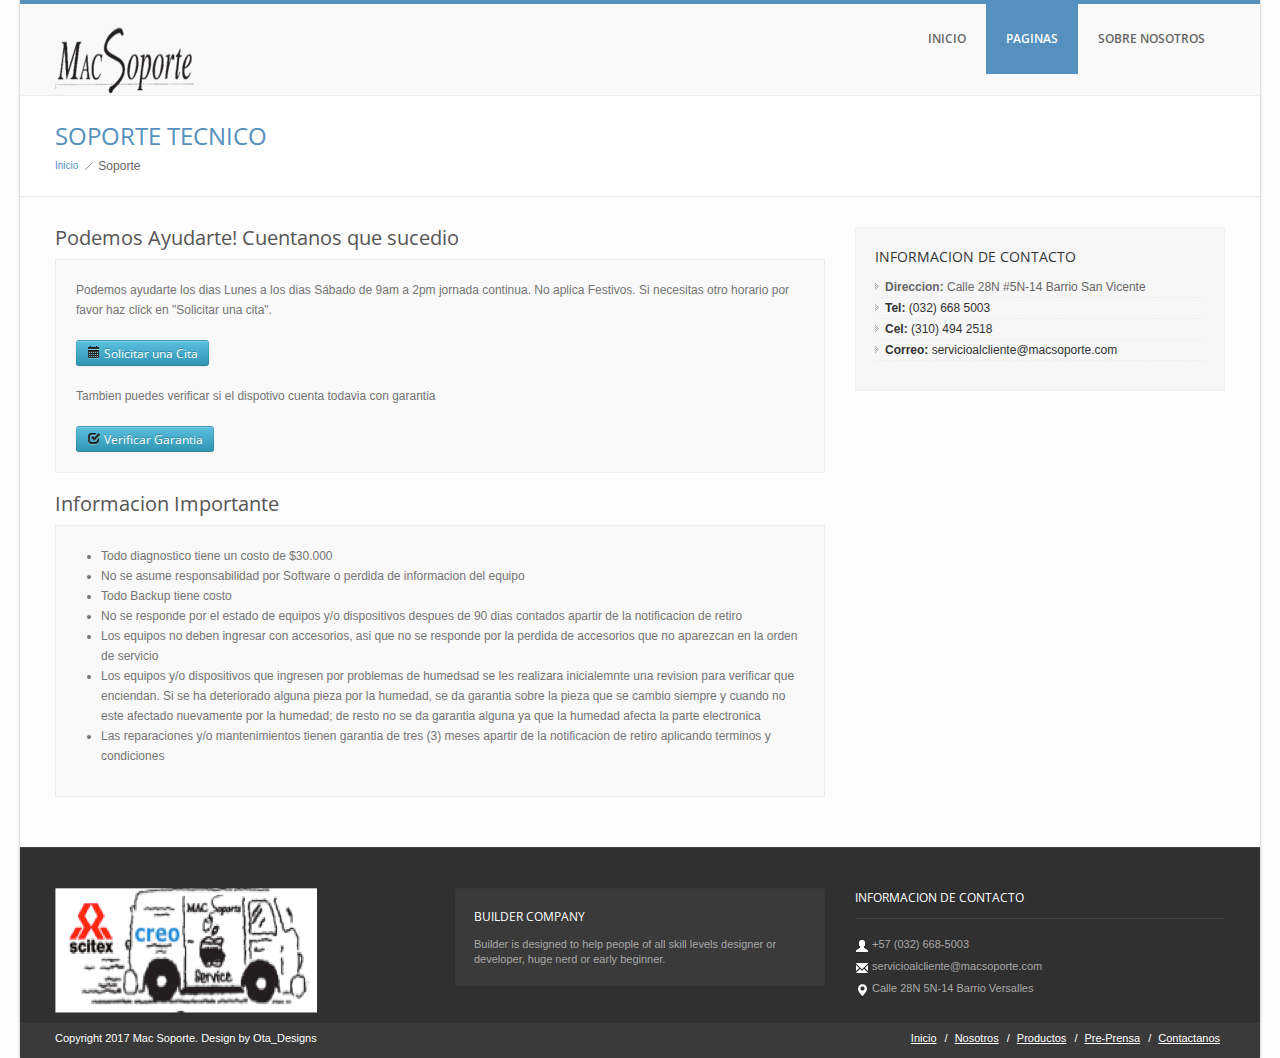
<file: pages/Soporte.html>
<!DOCTYPE html>
<html dir="ltr" lang="en-US">
<head>
        <meta charset="utf-8">
        <title>Mac Soporte</title>
        <meta content="width=device-width, initial-scale=1.0" name="viewport">
        <meta content="Reparacion y Mantenimiento de Mac" name="description"/>
        <meta content="Reparacion y Mantenimiento de Mac" name="keywords"/>
         
        <!-- Le styles -->
        <link href="../assets/css/bootstrap.css" rel="stylesheet">
        <link href="../assets/css/bootstrap-responsive.css" rel="stylesheet">
        <link href="../assets/css/wide_layout.css" rel="stylesheet">
        <link href="../assets/css/docs.css" rel="stylesheet">
        <link href="../assets/css/options.css" rel="stylesheet">
        <link href="../assets/js/google-code-prettify/prettify.css" rel="stylesheet">
        <link href="../assets/nivo/nivo-slider.css" media="screen" rel="stylesheet" type="text/css">
        <link href="../assets/css/prettyPhoto.css" media="screen" rel="stylesheet" type="text/css">
        <link href="http://fonts.googleapis.com/css?family=Open+Sans%3A300italic%2C400italic%2C600italic%2C700italic%2C800italic%2C400%2C300%2C600%2C700%2C800&#038;subset=latin%2Ccyrillic-ext%2Cgreek-ext%2Cgreek%2Cvietnamese%2Clatin-ext%2Ccyrillic&#038;ver=3.4.2" id="gOpenSans-css" media="all" rel="stylesheet" type="text/css"/>
         
        <!-- Le fav and touch icons -->
        <link href="../assets/builder/favicon.ico" rel="shortcut icon">
         
        <!-- Le HTML5 shim, for IE6-8 support of HTML5 elements -->
        <!--[if lt IE 9]>
        <script src="http://html5shim.googlecode.com/svn/trunk/html5.js"></script>
        <![endif]-->
        <!--[if lte IE 8]>
        <link rel="stylesheet" type="text/css" href="assets/css/ie.css"/>
        <![endif]-->
</head>
<body>
    <div class="wide_cont">
        <!-- START TOP LINE-->
        <div class="top_line"></div>
        <!-- END TOP LINE-->
            
          <!--PAGE HEAD-->
        <div class="page_head">
            <div class="container">
                <div class="row">
                    <div class="span3">
                        <!--START LOGO IMAGE-->
                        <div class="logo">
                            <a href="index.html">
                            <img alt="Builder &#8211; Resonsive Wordpress Theme" src="../assets/images/logo.png"/></a>
                        </div>
                        <!-- END LOGO IMAGE-->
                    </div>
                    <div class="span9">
                           <!-- START MAIN MENU-->
                        <nav>
                        <ul class="menu">
                            <li><a href="index.html">Inicio</a></li>
                            <li class="current-menu-item"><a href="#">Paginas</a>
                                <ul class="sub-menu">
                                    <li><a href="file:///Volumes/ARCHIVOS/Documentos/Universidad/Udemy/Diseno%20Web/Ejercicio%201/MacSoporteWeb/pages/soporte.html">Soporte Tecnico</a></li>
                                    <li><a href="services.html">Noticias</a></li>
                                    <li><a href="contacts.html">Productos</a></li>
                                    <li><a href="simple-gallery-4.html">Servicios</a></li>
                                    <li><a href="left-sidebar.html">F&Q</a></li>
                                </ul>
                            </li>
                            <li><a href="#">Sobre Nosotros</a>
                                <ul class="sub-menu">
                                    <li><a href="simple-gallery-2.html">Nosotros</a></li>
                                    <li><a href="simple-gallery-3.html">Contactanos</a></li>
                                    <li><a href="simple-gallery-4.html">Servicios</a></li>
                                    <li><a href="404.html">Pre-Prensa</a></li>
                                    <li><a href="contacts.html">Intranet</a></li>
                                </ul>
                            </li>
                        </ul>
                        </nav>
                        <!-- END MAIN MENU-->
                    </div>
                </div>
            </div>
        </div>
        <!--/PAGE HEAD-->
            
        <!--WELCOME AREA-->
        <div class="tag_line">
            <div class="container">
                <div class="row">
                <div class="span12">
                    <div class="welcome">
                        <h3><span class="colored">SOPORTE TECNICO</span></h3>
                        <a class="subpage_block" href="http://html.orange-idea.com/builder">Inicio </a>
                        <div class="subpage_breadcrumbs_dv"></div>
                        <span>Soporte</span>
                    </div>
                </div>
                </div>
            </div>
        </div>
        <!--/WELCOME AREA-->
            

        <!--MAIN CONTENT AREA-->
        <div class="main_content_area">
             <div class="container">
                 <div class="row">
                     <!--START BLOG CONTENT-->
                     <div class="span8">
                        <div class="row" style="margin-bottom:50px;">
                            <!--Simple text post-->
                            <div class="span8">
                                <div class="blog_item">
                                    <!--Post info and Title-->
                                     <div class="blog_head">
                                        <h3>Podemos Ayudarte! Cuentanos que sucedio</h3>
                                        <div class="meta"></div>
                                        <div style=" margin-bottom:-5px !important;"></div>
                                    </div>
                                    <div class="blog_head">
                                        <div style=" margin-bottom:-5px !important;"></div>
                                    </div>
                                    <!--Post content-->
                                    <div class="blog_item_description">
                                        <p>
                                            Podemos ayudarte los dias Lunes a los dias Sábado de 9am a 2pm jornada continua. No aplica Festivos. Si necesitas otro horario por favor haz click en "Solicitar una cita".
                                        </p>
                                        <!--Read more link-->
                                        <button class="btn btn-small btn-info"><i class="icon-calendar"></i> Solicitar una Cita</button>
                                        <p><br>
                                            Tambien puedes verificar si el dispotivo cuenta todavia con garantia                                        </p>
                                        <!--Read more link-->
                                        <button class="btn btn-small btn-info"><i class="icon-check"></i> Verificar Garantia</button> 
                                    </div>
                                </div>  
                            </div>




<!-- sdssdd -->

                              <div class="span8">
                                <div class="blog_item">
                                    <!--Post info and Title-->
                                     <div class="blog_head">
                                      <br>
                                        <h3>Informacion Importante</h3>
                                        <div class="meta"></div>
                                        <div style=" margin-bottom:-5px !important;"></div>
                                    </div>
                                    <div class="blog_head">
                                        <div style=" margin-bottom:-5px !important;"></div>
                                    </div>
                                    <!--Post content-->
                                    <div class="blog_item_description">
                                      <ul>
                                        <li>Todo diagnostico tiene un costo de $30.000</li>
                                        <li>No se asume responsabilidad por Software o perdida de informacion del equipo</li>
                                        <li>Todo Backup tiene costo</li>
                                        <li>No se responde por el estado de equipos y/o dispositivos despues de 90 dias contados apartir de la notificacion de retiro</li>
                                        <li>Los equipos no deben ingresar con accesorios, asi que no se responde por la perdida de accesorios que no aparezcan en la orden de servicio</li>
                                        <li>Los equipos y/o dispositivos que ingresen por problemas de humedsad se les realizara inicialemnte una revision para verificar que enciendan. Si se ha deteriorado alguna pieza por la humedad, se da garantia sobre la pieza que se cambio siempre y cuando no este afectado nuevamente por la humedad; de resto no se da garantia alguna ya que la humedad afecta la parte electronica</li>
                                        <li>Las reparaciones y/o mantenimientos tienen garantia de tres (3) meses apartir de la notificacion de retiro aplicando terminos y condiciones</li>
                                      </ul>
                                        <!--Read more link-->
                                      
                                    </div>
                                </div>  
                            </div>
<!-- sdfdf -->

                        </div>
                    </div>
                 
                    <!-- START SIDEBAR -->
                    <div class="span4 blog_sidebar">
                        
                            <!-- Blog catories Widget -->
                            <div class="well">
                                <h5 style="font-weight: 600; text-transform: uppercase !important;">Informacion de Contacto</h5>
                                <ul>
                                     <li class="cat-item"><strong>Direccion:</strong> Calle 28N #5N-14 Barrio San Vicente</li>
                                     <li class="cat-item"><a href="#"><strong>Tel:</strong>  (032) 668 5003 </a></li>
                                     <li class="cat-item"><a href="#"><strong>Cel:</strong>  (310) 494 2518</a></li>
                                     <li class="cat-item"><a href="#"><strong>Correo:</strong>  servicioalcliente@macsoporte.com</a></li>
                                 </ul> 
                            </div>

                    </div>
                </div>
             </div>
         </div> 
        <!--END MAIN CONTENT AREA-->

        <!--FOOTER-->

        
                
         <!-- START WIDGET AREA AND SOCIAL ICONS -->
        <div class="footer">
            <div class="container">
                <div class="row">
                    <div class="span4 soc_icons">
                        <div>
                            <img alt="" src="../assets/img/logo-footer.png"><br>
                        </div>
                    </div>
    
                    <div class="span4">
                        <div class="textwidget">
                            <div class="well">
                            <h6>Builder Company</h6>Builder is designed to help people of all skill levels designer or developer, huge nerd or early beginner.
                            </div>
                        </div>
                    </div>
                    
                    <!-- BEGIN CONTACT INFO -->
                    <div class="span4">
                    <h6>Informacion de Contacto</h6><hr>
                        <div class="textwidget">
                        <ul class="unstyled">
                            <li><i class="icon-user icon-white"></i> +57 (032) 668-5003</li>
                            <li><i class="icon-envelope icon-white"></i> servicioalcliente@macsoporte.com</li>
                            <li><i class="icon-map-marker icon-white"></i> Calle 28N 5N-14 Barrio Versalles</li>
                        </ul>
                        </div>
                    </div>
                    <!-- END CONTACT INFO -->
                </div>
            </div>
        </div>
        <!-- END WIDGET AREA AND SOCIAL ICONS -->
                
         <!--START BOTTOM LINE-->
        <div class="bottom_line">
            <div class="container">
                <div class="row">
                    <!-- START COPYRIGHT INFORMATION-->
                    <div class="span6">
                        <span class="copyright">Copyright 2017 Mac Soporte. Design by 
                            Ota_Designs</span>
                    </div>
                    <!-- END COPYRIGHT INFORMATION-->
                    <div class="span6">
                        <!-- START FOOTER MENU-->
                        <span class="copyright pull-right visible-desktop">
                            <div class="menu-footer-menu-container">
                                <ul class="unstyled footer_menu" id="menu-footer-menu">
                                    <li><a href="index.html">Inicio</a></li>
                                    <li><a href="about.html">Nosotros</a></li>
                                    <li><a href="#">Productos</a></li>
                                    <li><a href="#">Pre-Prensa</a></li>
                                    <li><a href="contacts.html">Contactanos</a></li>
                                </ul>
                            </div>
                        </span>
                        <!-- END FOOTER MENU-->
                    </div>
                </div>
            </div>
        </div>
        <!--END BOTTOM LINE-->
        <!--END FOOTER-->
                 
        <!-- Le javascript
      ================================================== -->
        <!-- Placed at the end of the document so the pages load faster -->
        <script src="http://ajax.googleapis.com/ajax/libs/jquery/1.7.2/jquery.min.js"></script>
        <script src="../assets/js/jquery.tweet.js"></script>
        <script src="../assets/js/google-code-prettify/prettify.js"></script>
        <script src="../assets/js/bootstrap.min.js"></script>
        <script src="../assets/js/jquery.easing.1.3.js"></script>
        <script src="../assets/js/superfish-menu/superfish.js"></script>
        <script src="../assets/js/jquery.nivo.slider.js"></script>
        <script src="../assets/js/jquery.prettyPhoto.js"></script>
        <script src="../assets/js/jflickrfeed.min.js"></script>
        <script src="../assets/js/testimonialrotator.js"></script>
        <script src="../assets/js/jquery.waitforimages.js"></script>
        <script src="../assets/js/jquery.isotope.min.js"></script>
        <script src="../assets/js/custom.js"></script>
         
         
        <script>
        /***************************************************
            TWITTER FEED
        ***************************************************/
            jQuery.noConflict()(function ($) {
                $(document).ready(function () {
            
                    $(".tweet").tweet({
                        count: 1,
                        username: "Orange_Idea_RU",
                        loading_text: "loading twitter..."
                    });
                });
            });
        </script>
</body>
</html>
</file>
<file: assets/css/wide_layout.css>
@media (min-width: 1200px) {
  body { padding:0px !important; margin:0px !important;}
  .row {
    margin-left: -30px;
    *zoom: 1;
  }
  .row:before,
  .row:after {
    display: table;
    content: "";
    line-height: 0;
  }
  .row:after {
    clear: both;
  }
  [class*="span"] {
    float: left;
    margin-left: 30px;
  }
  .container,
  .navbar-static-top .container,
  .navbar-fixed-top .container,
  .navbar-fixed-bottom .container {
    width: 1170px;
  }
  .span12 {
    width: 1170px;
  }
  .span11 {
    width: 1070px;
  }
  .span10 {
    width: 970px;
  }
  .span9 {
    width: 870px;
  }
  .span8 {
    width: 770px;
  }
  .span7 {
    width: 670px;
  }
  .span6 {
    width: 570px;
  }
  .span5 {
    width: 470px;
  }
  .span4 {
    width: 370px;
  }
  .span3 {
    width: 270px;
  }
  .span2 {
    width: 170px;
  }
  .span1 {
    width: 70px;
  }
  .offset12 {
    margin-left: 1230px;
  }
  .offset11 {
    margin-left: 1130px;
  }
  .offset10 {
    margin-left: 1030px;
  }
  .offset9 {
    margin-left: 930px;
  }
  .offset8 {
    margin-left: 830px;
  }
  .offset7 {
    margin-left: 730px;
  }
  .offset6 {
    margin-left: 630px;
  }
  .offset5 {
    margin-left: 530px;
  }
  .offset4 {
    margin-left: 430px;
  }
  .offset3 {
    margin-left: 330px;
  }
  .offset2 {
    margin-left: 230px;
  }
  .offset1 {
    margin-left: 130px;
  }
  .row-fluid {
    width: 100%;
    *zoom: 1;
  }
  .row-fluid:before,
  .row-fluid:after {
    display: table;
    content: "";
    line-height: 0;
  }
  .row-fluid:after {
    clear: both;
  }
  .row-fluid [class*="span"] {
    display: block;
    width: 100%;
    min-height: 30px;
    -webkit-box-sizing: border-box;
    -moz-box-sizing: border-box;
    box-sizing: border-box;
    float: left;
    margin-left: 2.564102564102564%;
    *margin-left: 2.5109110747408616%;
  }
  .row-fluid [class*="span"]:first-child {
    margin-left: 0;
  }
  .row-fluid .span12 {
    width: 100%;
    *width: 99.94680851063829%;
  }
  .row-fluid .span11 {
    width: 91.45299145299145%;
    *width: 91.39979996362975%;
  }
  .row-fluid .span10 {
    width: 82.90598290598291%;
    *width: 82.8527914166212%;
  }
  .row-fluid .span9 {
    width: 74.35897435897436%;
    *width: 74.30578286961266%;
  }
  .row-fluid .span8 {
    width: 65.81196581196582%;
    *width: 65.75877432260411%;
  }
  .row-fluid .span7 {
    width: 57.26495726495726%;
    *width: 57.21176577559556%;
  }
  .row-fluid .span6 {
    width: 48.717948717948715%;
    *width: 48.664757228587014%;
  }
  .row-fluid .span5 {
    width: 40.17094017094017%;
    *width: 40.11774868157847%;
  }
  .row-fluid .span4 {
    width: 31.623931623931625%;
    *width: 31.570740134569924%;
  }
  .row-fluid .span3 {
    width: 23.076923076923077%;
    *width: 23.023731587561375%;
  }
  .row-fluid .span2 {
    width: 14.52991452991453%;
    *width: 14.476723040552828%;
  }
  .row-fluid .span1 {
    width: 5.982905982905983%;
    *width: 5.929714493544281%;
  }
  .row-fluid .offset12 {
    margin-left: 105.12820512820512%;
    *margin-left: 105.02182214948171%;
  }
  .row-fluid .offset12:first-child {
    margin-left: 102.56410256410257%;
    *margin-left: 102.45771958537915%;
  }
  .row-fluid .offset11 {
    margin-left: 96.58119658119658%;
    *margin-left: 96.47481360247316%;
  }
  .row-fluid .offset11:first-child {
    margin-left: 94.01709401709402%;
    *margin-left: 93.91071103837061%;
  }
  .row-fluid .offset10 {
    margin-left: 88.03418803418803%;
    *margin-left: 87.92780505546462%;
  }
  .row-fluid .offset10:first-child {
    margin-left: 85.47008547008548%;
    *margin-left: 85.36370249136206%;
  }
  .row-fluid .offset9 {
    margin-left: 79.48717948717949%;
    *margin-left: 79.38079650845607%;
  }
  .row-fluid .offset9:first-child {
    margin-left: 76.92307692307693%;
    *margin-left: 76.81669394435352%;
  }
  .row-fluid .offset8 {
    margin-left: 70.94017094017094%;
    *margin-left: 70.83378796144753%;
  }
  .row-fluid .offset8:first-child {
    margin-left: 68.37606837606839%;
    *margin-left: 68.26968539734497%;
  }
  .row-fluid .offset7 {
    margin-left: 62.393162393162385%;
    *margin-left: 62.28677941443899%;
  }
  .row-fluid .offset7:first-child {
    margin-left: 59.82905982905982%;
    *margin-left: 59.72267685033642%;
  }
  .row-fluid .offset6 {
    margin-left: 53.84615384615384%;
    *margin-left: 53.739770867430444%;
  }
  .row-fluid .offset6:first-child {
    margin-left: 51.28205128205128%;
    *margin-left: 51.175668303327875%;
  }
  .row-fluid .offset5 {
    margin-left: 45.299145299145295%;
    *margin-left: 45.1927623204219%;
  }
  .row-fluid .offset5:first-child {
    margin-left: 42.73504273504273%;
    *margin-left: 42.62865975631933%;
  }
  .row-fluid .offset4 {
    margin-left: 36.75213675213675%;
    *margin-left: 36.645753773413354%;
  }
  .row-fluid .offset4:first-child {
    margin-left: 34.18803418803419%;
    *margin-left: 34.081651209310785%;
  }
  .row-fluid .offset3 {
    margin-left: 28.205128205128204%;
    *margin-left: 28.0987452264048%;
  }
  .row-fluid .offset3:first-child {
    margin-left: 25.641025641025642%;
    *margin-left: 25.53464266230224%;
  }
  .row-fluid .offset2 {
    margin-left: 19.65811965811966%;
    *margin-left: 19.551736679396257%;
  }
  .row-fluid .offset2:first-child {
    margin-left: 17.094017094017094%;
    *margin-left: 16.98763411529369%;
  }
  .row-fluid .offset1 {
    margin-left: 11.11111111111111%;
    *margin-left: 11.004728132387708%;
  }
  .row-fluid .offset1:first-child {
    margin-left: 8.547008547008547%;
    *margin-left: 8.440625568285142%;
  }
  input,
  textarea,
  .uneditable-input {
    margin-left: 0;
  }
  .controls-row [class*="span"] + [class*="span"] {
    margin-left: 30px;
  }
  input.span12, textarea.span12, .uneditable-input.span12 {
    width: 1156px;
  }
  input.span11, textarea.span11, .uneditable-input.span11 {
    width: 1056px;
  }
  input.span10, textarea.span10, .uneditable-input.span10 {
    width: 956px;
  }
  input.span9, textarea.span9, .uneditable-input.span9 {
    width: 856px;
  }
  input.span8, textarea.span8, .uneditable-input.span8 {
    width: 756px;
  }
  input.span7, textarea.span7, .uneditable-input.span7 {
    width: 656px;
  }
  input.span6, textarea.span6, .uneditable-input.span6 {
    width: 556px;
  }
  input.span5, textarea.span5, .uneditable-input.span5 {
    width: 456px;
  }
  input.span4, textarea.span4, .uneditable-input.span4 {
    width: 356px;
  }
  input.span3, textarea.span3, .uneditable-input.span3 {
    width: 256px;
  }
  input.span2, textarea.span2, .uneditable-input.span2 {
    width: 156px;
  }
  input.span1, textarea.span1, .uneditable-input.span1 {
    width: 56px;
  }
  .thumbnails {
    margin-left: -30px;
  }
  .thumbnails > li {
    margin-left: 30px;
  }
  .row-fluid .thumbnails {
    margin-left: 0;
  }
}
</file>
<file: assets/css/docs.css>
/*
Builder - CSS
Copyrights - orange-idea.com
Creator: OrangeIdea
SEPTEMBER - 2012
Portfolio - http://themeforest.net/user/OrangeIdea/portfolio
Version 1.0

/* Body and structure
-------------------------------------------------- */
body {
  position: relative;
  background-position:center bottom;
  font-family: Arial, Helvetica, sans-serif;
  color:#666666;
  font-size:13px;
  padding:0px !important;
}

h1,h2,h3,h4,h5,h6 { font-family:"Open Sans"; font-weight:400 !important; color:#555; text-transform:none !important; margin-top:0px;}
.btn {font-family:"Open Sans" !important;} 
h3 { margin-bottom:5px;}
p { margin-bottom:20px !important; margin-top:0px !important;}
iframe { border:none !important; padding:0px; background:#fff;}
.blog_item iframe { border:none !important; padding:0px !important; background:#fff;}
.slider_area iframe { border:none !important; padding:0px !important; background:#fff;}
.blog_item_page iframe { border:none !important; padding:0px !important; background:#fff;}
.commentsul { margin-bottom:0px;}
#s { width:90%; margin-bottom:0px !important;}
#searchform label { display:none;}
/* Space out sub-sections more
-------------------------------------------------- */
section {
  padding-top: 60px !important;
}
.inner_section { padding-top:30px !important;}

/* Faded out hr */
hr.soften {
  height: 1px;
  margin: 54px 0;
  background-image: -webkit-linear-gradient(left, rgba(0,0,0,0), rgba(0,0,0,.1), rgba(0,0,0,0));
  background-image:    -moz-linear-gradient(left, rgba(0,0,0,0), rgba(0,0,0,.1), rgba(0,0,0,0));
  background-image:     -ms-linear-gradient(left, rgba(0,0,0,0), rgba(0,0,0,.1), rgba(0,0,0,0));
  background-image:      -o-linear-gradient(left, rgba(0,0,0,0), rgba(0,0,0,.1), rgba(0,0,0,0));
  border: 0;
}


/* Footer
-------------------------------------------------- */
.footer { margin-top:60px; padding:30px 0px;}
.footer h6 {text-transform: uppercase !important; font-weight:600}

.footer .span3 { margin-bottom:20px;}
 /* Special grid styles
-------------------------------------------------- */
.show-grid {
  margin-top: 10px;
  margin-bottom: 20px;
}
.show-grid [class*="span"] {
	background-color: #eee;
	text-align: center;
	-webkit-border-radius: 3px;
	-moz-border-radius: 3px;
	border-radius: 3px;
	min-height: 30px;
	line-height: 30px;
}
.show-grid:hover [class*="span"] {
  background: #ddd;
}
.show-grid .show-grid {
  margin-top: 0;
  margin-bottom: 0;
}
.show-grid .show-grid [class*="span"] {
  background-color: #ccc;
}



/* Popover docs
-------------------------------------------------- */
.popover-well {
  min-height: 160px;
}
.popover-well .popover {
  display: block;
}
.popover-well .popover-wrapper {
  width: 50%;
  height: 160px;
  float: left;
  margin-left: 55px;
  position: relative;
}
.popover-well .popover-menu-wrapper {
  height: 80px;
}
.large-bird {
  margin: 5px 0 0 310px;
  opacity: .1;
}




/* Responsive Docs
-------------------------------------------------- */
@media (max-width: 480px) {
  table code {
    white-space: normal;
    word-wrap: break-word;
    word-break: break-all;
  }

  /* Modal example */
  .modal-example .modal {
    position: relative;
    top: auto;
    right: auto;
    bottom: auto;
    left: auto;
  }

}


@media (max-width: 768px) {
}


@media (min-width: 480px) and (max-width: 768px) {
}


@media (min-width: 768px) and (max-width: 980px) {
}


@media (max-width: 980px) {
}


@media (min-width: 1210px) {
}


.top_line {
	color:#666;
	background-color:#ec5923;
	height: 4px;

}
.top_line p { 
	margin-bottom:0px !important;
	font-size:11px;
	margin-top:4px !important;
	color: #fff;
	text-decoration: none;
}

.top_line a { color:#fff; text-decoration:underline}
.top_line a:hover { text-decoration:none;}

.soc_icons a{ float:right;}
.footer .soc_icons a { float:left;}
.soc_icons a:hover { background-color:rgba(255,255,255, 0.2)}
.icon_t { width:36px; height:29px; background:url('../img/icons_twitter.png')}
.icon_facebook { width:36px; height:29px; background:url('../img/icons_facebook.png')}
.icon_in { width:36px; height:29px; background:url('../img/icons_in.png')}
.icon_pi { width:36px; height:29px; background:url('../img/icons_pi.png')}
.icon_dribbble { width:36px; height:29px; background:url('../img/icons_dribbble.png')}
.icon_google { width:36px; height:29px; background:url('../img/icons_google.png')}
.icon_youtube { width:36px; height:29px; background:url('../img/icons_youtube.png')}
.icon_flickr { width:36px; height:29px; background:url('../img/icons_flickr.png')}

.footer .icon_t { width:36px; height:29px; background:url('../img/icons_twitter_footer.png')}
.footer .icon_facebook { width:36px; height:29px; background:url('../img/icons_facebook_footer.png')}
.footer .icon_in { width:36px; height:29px; background:url('../img/icons_in_footer.png')}
.footer .icon_pi { width:36px; height:29px; background:url('../img/icons_pi_footer.png')}
.footer .icon_dribbble { width:36px; height:29px; background:url('../img/icons_dribbble_footer.png')}
.footer .icon_google { width:36px; height:29px; background:url('../img/icons_google_footer.png')}
.footer .icon_youtube { width:36px; height:29px; background:url('../img/icons_youtube_footer.png')}
.footer .icon_flickr { width:36px; height:29px; background:url('../img/icons_flickr_footer.png')}


.footer .icon_da { width:36px; height:29px; background:url('../img/icons_da_footer.png')}
.footer .icon_skype { width:36px; height:29px; background:url('../img/icons_skype_footer.png')}
.footer .icon_icq { width:36px; height:29px; background:url('../img/icons_icq_footer.png')}
.footer .icon_envato { width:36px; height:29px; background:url('../img/icons_envato_footer.png')}
.footer .icon_myspace { width:36px; height:29px; background:url('../img/icons_ms_footer.png')}
.footer .icon_bing { width:36px; height:29px; background:url('../img/icons_bing_footer.png')}
.footer .icon_forrst { width:36px; height:29px; background:url('../img/icons_forrst_footer.png')}





/* Page Head
-------------------------------------------------- */
.page_head {
	padding-top:30px;
	padding-bottom:30px;
	background-color:#f9f9f9
}

/* Misc
-------------------------------------------------- */
.accordion-heading { background:#f6f6f6; font-weight:bold; font-size:11px; text-transform:uppercase;}
.tab-content {
  padding:15px;
  border:1px solid #dfdfdf;
  border-top:0px;
  background:#f9f9f9
}
.tab-content .well { background:#fdfdfd;}
.nav-tabs { margin-bottom:0px;}
.nav-tabs .active a { background:#f9f9f9;}
.nav-tabs a h6{ color:#ec5923}
.nav-tabs li a { text-transform: uppercase; font-weight:bold; font-size:11px;}
.nav-tabs li.active a { background:#fff;}

#note { color:#ff0000; font-size:11px; line-height:14px; margin-bottom:15px;}
#map {height:800px; width:100%; border-bottom:5px solid #f5f5f5;}
.gmap {background-color: #F7F7F7; padding: 5px;}
.gallery_page h1 { font-size:42px; line-height:42px;}
.block { 
	margin-bottom:30px !important;
}
.block img { width:100% !important;}
.bordered { border:1px solid #eee;}
.colored, a { color:#ec5923}
.small-text { font-size:11px;}

.descr { clear:both; padding:7px !important; text-align:center; background:#f9f9f9; border:1px solid #ededed;}
.descr h5 { margin-bottom:3px !important; margin-top:5px; }
.clo { font-size:11px; margin-bottom:7px !important; color:#333333 !important;}

a {
	text-decoration:none;
}
a:hover {
	text-decoration:none;
}

.colored_bg { background:#ec5923; color:#fff;}
.white, .white h2, .white em, .white h4 { color:#fff !important;}
.sep { height:5px; border:0px; background:url(../img/patterns/sep.png); margin:0px !important; margin-bottom:50px !important;}
.sep_bg { background:url(../img/patterns/sep.png); padding:5px; margin-bottom:20px;}
.pun { color:#888 !important}
.noshadow { box-shadow:none !important;}
.dash { border-style:dashed !important;}
h6 strong { font-weight:700 !important;}
.icon-pride {
  background-image: url("../img/glyphicons-halflings-pride.png");
}


/*-------------------------------------------------------------------------------------------------*/
	/*MENU */
/*-------------------------------------------------------------------------------------------------*/

	.page_head .menu, .page_head .menu ul {
		float:right;
		margin: 0;
		padding: 0;
		list-style: none;
	}
	
	
	.page_head .menu:before,
	.page_head .menu:after {
		content: "";
		display: table;
	}
	
	.page_head .menu:after {
		clear: both;
	}
	
	.page_head .menu {
		zoom:1;
	}
	
	.page_head .menu li {
		float: left;
		position: relative;
		margin-left:7px;
		background:#FFF;
	}
	
	.page_head .menu li li { margin-left:0px; background:none;}
	
	.page_head .menu li:last-child {
		}
	
	.page_head .menu a {
		float: left;
		position:relative;
		padding: 4px 10px;
		color: #666;
		text-decoration: none;
		font-family:"Open Sans"; font-weight:600;
		font-size:12px;
		text-transform:uppercase;
	}
	.page_head .menu ul li a { box-shadow:none;}
	
	.page_head .current-menu-item { background:#ec5923 !important;}
	.page_head .current-menu-item  a { color:#fff; text-shadow:none;}
	
	.page_head .menu li:hover > a{
		color: #fff;
		text-shadow:none;
	}
	
	.page_head .menu li:hover {background:#333}
	
	*html .page_head .menu li a:hover { /* IE6 only */
		color: #fff;
	}
	.page_head .menu .active a{color: #fff;}
	
	.page_head .menu ul {
		font-size:11px !important;
		_margin: 0; /*IE6 only*/
		visibility: hidden;
		position: absolute;
		top: 40px;
		left: 0;
		z-index: 9999;    
		background: #444;


	}


	.page_head .menu li:hover > ul {
		opacity: 1;
		visibility: visible;
		margin: 0;
	}
	
	.page_head .menu ul ul {
		top: 0 !important;
		left: 165px;
		_margin: 0; /*IE6 only*/
		-moz-box-shadow: -1px 0 0 rgba(255,255,255,.3);
		-webkit-box-shadow: -1px 0 0 rgba(255,255,255,.3);
		box-shadow: -1px 0 0 rgba(255,255,255,.3);		
	}
	
	
	.page_head .menu ul li {
		float: none;
		display: block;
		border: 0;
		_line-height: 0; /*IE6 only*/

	}
	.page_head .menu li li { margin-left:0px !important}
	
	.page_head .menu ul li:last-child {   
		-moz-box-shadow: none;
		-webkit-box-shadow: none;
		box-shadow: none;    
	}
	
	.page_head .menu ul a {    
		padding: 6px 14px !important;
		font-size:11px !important;
		width: 140px;
		_height: 8px; /*IE6 only*/
		display: block;
		float: none;
		text-transform: none;
		color:#bcbcbc;
		text-shadow:none;
	}
	.page_head .menu ul a { border-bottom:1px solid rgba(255,255,255,.05); box-shadow:none !important;}
	
	.page_head .menu ul a:hover {
		background-color: #ec5923;	
		text-shadow:none;	
	}
	
	
	.page_head .menu ul li:first-child > a:after {
		content: '';
		position: absolute;
		left: 9px;
		top: -6px;
		border-left: 6px solid transparent;
		border-right: 6px solid transparent;
		border-bottom: 6px solid #444;
	}
	
	.page_head .menu ul ul li:first-child a:after {
		left: -6px;
		top: 50%;
		margin-top: -6px;
		border-left: 0;	
		border-bottom: 6px solid transparent;
		border-top: 6px solid transparent;
		border-right: 6px solid #444;
	}
	
	.page_head .menu ul li:first-child a:hover:after {
		border-bottom-color: #ec5923; 
	}
	
	.page_head .menu ul ul li:first-child a:hover:after {
		border-right-color: #ec5923; 
		border-bottom-color: transparent; 	
	}
	
.page_head .menu ul .current-menu-item { background:none !important;}
.main_content_area .menu { padding:0px;}
.main_content_area .menu .current-menu-item { background-color:none !important;}
.main_content_area .menu li { margin-left:0px !important; display:block; box-shadow:none !important;}
.main_content_area .menu li a { display:block; margin-left:0px !important; background: none; padding:0px; box-shadow:none !important; padding:3px 0px 3px 0px}
.main_content_area .menu li { padding-left:10px; background:url('../img/arr-right-mini.png'); background-position:0px 6px; background-repeat:no-repeat;}
.services {
	padding: 20px;
	background-color: rgb(241, 241, 241);
}
.servicesimg {
	float: left; margin-right: 10px;
}
.pageservices h5 {
	margin-bottom: 15px; padding-top: 7px; font-weight: 600;
}
.about {
	margin-bottom: 35px;
}

.builder_teaser_grid .prev {
	background-color:#f1f1f1 !important;
	background-image:url(../img/arr-left.png) !important;
	padding:0px !important;
	background-position:center center !important;
	width:30px !important;
	height:30px !important;
}


.builder_teaser_grid .next {
	background-color:#f1f1f1 !important;
	background-image:url(../img/arr-right.png) !important;
	padding:0px !important;
	background-position:center center !important;
	width:30px !important;
	height:30px !important;
	margin-right:0px !important;
}
.builder_teaser_grid .next:hover { background-image:url(../img/arr-right-hover.png) !important; background-color:#3a3a3a !important;}
.builder_teaser_grid .prev:hover { background-image:url(../img/arr-left-hover.png) !important; background-color:#3a3a3a !important;}
	
	nav select { display: none; }
	
	.menu ul li.current-menu-item a{ color:#fff !important}
	.menu ul li.current-menu-item { background:#444 !important}
/*-------------------------------------------------------------------------------------------------*/
	/*WLCOME */
/*-------------------------------------------------------------------------------------------------*/
.welcome h3 { margin-top:0px !important; margin-bottom:0px !important; text-transform:uppercase !important; font-weight:400;}

.welcome {
	padding:20px 0px;

}
.separator { height:3px; background:url('../img/patterns/sep.png');}
.inner_separator { width:10%; background:#ec5923; height:3px;}

/*-------------------------------------------------------------------------------------------------*/
	/*SLIDER */
/*-------------------------------------------------------------------------------------------------*/

.presentation  h1 { color:#000; font-size:67px; line-height:67px}
.presentation h2 {}
.theme-default {
	min-height:50px;
	background:url('../img/spinner-slider.gif') center center no-repeat #f1f1f1 !important; 
}
.gray { background:#f1f1f1;}
.shadow_slider { background:url('../img/shadow.png'); height:34px; background-position:center top;}
/*-------------------------------------------------------------------------------------------------*/
	/*HOVERS */
/*-------------------------------------------------------------------------------------------------*/


.view {
   width:100%;
   float: left;
   overflow: hidden;
   position: relative;
   text-align: center;
   cursor: default;
   background:url('../img/spinner.gif') center center no-repeat #f1f1f1 !important; 
}
.view .mask {
   width:100%;
   height:100%;
   position: absolute;
   overflow: hidden;
   top: 0;
   left: 0;
}

.view a.info {
   display:block;
   width:32px;
   height:32px;
   background-color:#000;
   background-image: url(../img/zoom.png); 
   position:absolute;
   top:50% !important;
   left:50%;
   margin-top:-16px;
   margin-left:-36px;
   border:1px solid;
   border-color: #000;
   -webkit-transition: all 0.2s linear;
   -moz-transition: all 0.2s linear;
   -o-transition: all 0.2s linear;
   -ms-transition: all 0.2s linear;
   transition: all 0.2s linear;
}
.nolink a.info {margin-left:-17px !important;}
.view a.info:hover {
	background-color: rgb(174, 199, 30);
	border:1px solid;
	border-color: #fff;
   -webkit-transition: all 0.2s linear;
   -moz-transition: all 0.2s linear;
   -o-transition: all 0.2s linear;
   -ms-transition: all 0.2s linear;
   transition: all 0.2s linear;
}


.view a.link {
   display:block;
   width:32px;
   height:32px;
   background-color:#000;
   background-image: url(../img/link.png); 
   position:absolute;
   top:50% !important;
   left:50%;
   margin-top:-16px;
   margin-left:4px;
   border:1px solid;
   border-color: #000;
   -webkit-transition: all 0.2s linear;
   -moz-transition: all 0.2s linear;
   -o-transition: all 0.2s linear;
   -ms-transition: all 0.2s linear;
   transition: all 0.2s linear;
}
.noinfo a.link { margin-left:-17px;}
.view a.link:hover {
	background-color:#ec5923;
	border:1px solid;
	border-color: #fff;
	-webkit-transition: all 0.2s linear;
   -moz-transition: all 0.2s linear;
   -o-transition: all 0.2s linear;
   -ms-transition: all 0.2s linear;
   transition: all 0.2s linear;
}








.view-first img {
   -webkit-transition: all 0.2s linear;
   -moz-transition: all 0.2s linear;
   -o-transition: all 0.2s linear;
   -ms-transition: all 0.2s linear;
   transition: all 0.2s linear;
}
.view-first .mask {
   -ms-filter: "progid: DXImageTransform.Microsoft.Alpha(Opacity=0)";
   filter: alpha(opacity=0);
   opacity: 0;
   background-color: rgba(105,193,231, 0.5);
   -webkit-transition: all 0.4s ease-in-out;
   -moz-transition: all 0.4s ease-in-out;
   -o-transition: all 0.4s ease-in-out;
   -ms-transition: all 0.4s ease-in-out;
   transition: all 0.4s ease-in-out;
}


.view-first:hover .mask {
   -ms-filter: "progid: DXImageTransform.Microsoft.Alpha(Opacity=100)";
   filter: alpha(opacity=100);
   opacity: 1;
}



/*-------------------------------------------------------------------------------------------------*/
	/*FOOTER */
/*-------------------------------------------------------------------------------------------------*/

.footer {
	padding:30px 0px 0px 0px;
	background-color:#3d3d3d;
	border-top: 5px solid #cfcfcf;
	font-size:11px;
	margin-top:5px;
	color: #a8a8a8;
	line-height:15px;
	text-decoration: none;
}
.footer .well { background:#3a3a3a; border:none; border-radius:0px !important}
.footer .well h5 { color:#fff;}
.footer ul { margin-left:10px !important;}
.footer ul li { margin-bottom:2px !important;}
.footer ul.unstyled { margin-left:0px !important;}
.footer p { 
	font-size:11px;
	margin-top:5px;
	color: #a8a8a8;
	line-height:15px;
	text-decoration: none;
}
.footer strong { color:#fff;}
.footer a {
	color:#a8a8a8;
	text-decoration:underline !important;
	-webkit-transition: all 0.2s ease-in-out;
	-moz-transition: all 0.2s ease-in-out;
	-ms-transition: all 0.2s ease-in-out;
	-o-transition: all 0.2s ease-in-out;
	transition: all 0.2s ease-in-out;
}
.footer a:hover {
	color:#fff;
	-webkit-transition: all 0.2s ease-in-out;
	-moz-transition: all 0.2s ease-in-out;
	-ms-transition: all 0.2s ease-in-out;
	-o-transition: all 0.2s ease-in-out;
	transition: all 0.2s ease-in-out;
	text-decoration:none !important;
}
.footer h6 { color:#fff; }
.footer hr{ border-top-color:#333; border-bottom:0px; !important; margin-top:6px; margin-bottom:15px;}
.footer hr.bottom { border-top-color:#333; border-bottom: 0px !important; margin-top:10px !important; margin-bottom:0px;}

.footer .sep { background:url(../img/patterns/sep_w.png); margin-bottom:10px !important;}

.bottom_line p {
	margin-bottom:0px !important; color:#fff;
	border-top:1px solid #444444;
}
.bottom_line { background:#ec5923; padding:5px 0px;}
.bottom_line a { color:#fff; text-decoration:underline;}
.bottom_line a:hover { text-decoration:none;}
/*-------------------------------------------------------------------------------------------------*/
	/*BLOG FEED */
/*-------------------------------------------------------------------------------------------------*/

.blog_feed {
	font-size:11px;
	color: #a8a8a8;
	text-decoration: none;
	text-shadow: 1px 1px 0 #121212;
	margin-bottom:15px;
	padding-left:25px;
	background:url(../img/bl.png) no-repeat left top;
	font-style:italic; 
}
.blog_feed a{ 
	color:#9f9f9f;
	font-weight:bold;
	font-style:normal;
	-webkit-transition: all 0.2s ease-in-out;
	-moz-transition: all 0.2s ease-in-out;
	-ms-transition: all 0.2s ease-in-out;
	-o-transition: all 0.2s ease-in-out;
	transition: all 0.2s ease-in-out
	}
.blog_feed a:hover {
	color:#fff; 
	-webkit-transition: all 0.2s ease-in-out;
	-moz-transition: all 0.2s ease-in-out;
	-ms-transition: all 0.2s ease-in-out;
	-o-transition: all 0.2s ease-in-out;
	transition: all 0.2s ease-in-out
}

.sep_bg .prev {
	margin-top:3px;
	float:left;
	display:block;
	background:url(../img/arr-left-min.png);
	width:20px;
	height:20px;
}
.sep_bg .next {
	margin-top:3px;
	float:left;
	display:block;
	background:url(../img/arr-right-min.png);
	width:20px;
	height:20px;
	
}
.sep_bg .next:hover { background:url(../img/arr-right-min-hover.png);}
.sep_bg .prev:hover { background:url(../img/arr-left-min-hover.png);}
.pride_pg a {
	display: inline-block;
	*display: inline;
	padding: 4px 10px;
	margin-bottom: 0;
	*margin-left: .3em;
	font-size: 11px;
	line-height: 14px;
	*line-height: 20px;
	color: #fff;
	text-align: center;
	vertical-align: middle;
	cursor: pointer;
	background-color: #cccccc;
	*zoom: 1;
	border-radius:3px;
	text-shadow: #B7B7B7 0px 1px 0px;
}
	
.pride_pg a:hover  {
	background-color: #ec5923;
	color:#fff;
	text-shadow: none;
}
.pride_pg .current {
	border-radius:3px;
	display: inline-block;
	*display: inline;
	padding: 4px 10px;
	margin-bottom: 0;
	*margin-left: .3em;
	font-size: 11px;
	line-height: 14px;
	*line-height: 20px;
	text-align: center;
	vertical-align: middle;
	cursor: pointer;
	*zoom: 1;
	background-color: #ec5923;
	color:#fff;
	
	}

/*-------------------------------------------------------------------------------------------------*/
	/*BLOG */
/*-------------------------------------------------------------------------------------------------*/

.comment { margin-top:20px; font-size:12px; line-height:15px;}
.comment img { margin-right:20px !important; margin-bottom:20px !important; }
.comment h6 { margin-bottom:10px;}

.blog_post { margin-bottom:90px;}
.blog_head h3 { margin-bottom:0px; font-weight:400 }
.well .tab-content { background:#fff !important;}
.recent-post-widget li { margin-bottom:15px !important; padding-left:25px; background: url('../img/bl.png'); background-position:left top; background-repeat:no-repeat;}
.small-meta, .small-meta a { font-size:10px !important; color:#666; line-height:11px !important;}
.recent-post-widget a { font-size:12px; line-height:12px !important; text-decoration:none; font-weight:bold; }
.meta { margin-bottom:5px; padding-top:0px; padding-bottom:10px; text-transform:uppercase;}
.meta span { font-size:10px; line-height:11px !important; margin-bottom:0px; color:#999; }
.meta span:after { content: ' / '}
.meta .last_item:after { content:'' !important}
.portfolio-description .meta span:after { padding-left:3px; padding-right:3px;} 
.meta a { color:#b7b7b7;}
.meta a:hover { color:#ec5923}
.main_content_area .date {  background:#cccccc; color:#fff; float:left; margin-right:15px; padding:10px; border-radius:4px; font-weight:400;}
.main_content_area .date h1 {font-weight:400; margin-bottom:5px; color:#fff;}
.main_content_area .date h6 {font-weight:400; margin-bottom:0px; color:#fff; text-transform:uppercase !important; text-shadow:0px 1px #b7b7b7;}
.blog_inner h4 { margin:0px;}
.pp_description { margin-bottom:0px !important; margin-top:10px !important; font-size:14px !important; font-family:"Open Sans" !important; font-weight:300 !important}
.share {font-size:11px; float:left; margin-right:5px; line-height:22px !important; padding:7px; background:#ededed; color:#3d3d3d;}
.read_more {
background-image: url("http://html.orange-idea.com/veles/images/read_more.png");
background-position: center left;
background-repeat: no-repeat;
padding-left: 10px;
margin-bottom:0px !important;
font-family:Arial, Helvetica, sans-serif !important;
}
.page_sidebar h4, .blog_sidebar h4, .portfolio_sidebar  h4{ font-size:14px !important;}
.blog_item h3 { font-size:20px; line-height:22px;}
.blog_item_description { background:#f9f9f9; padding:20px; padding-bottom:0px; border:1px solid #ededed; color:#747474}
.blog_post_item_description { background:#f9f9f9; padding:20px; padding-bottom:0px; border:1px solid #ededed; color:#747474}
.blog_author_item_description { background:#f9f9f9; padding:20px; padding-bottom:0px; border:1px solid #ededed; color:#747474}
.blog_item_comments_description { background:#f9f9f9; padding:20px; padding-bottom:0px; border:1px solid #ededed; color:#747474}
.portfolio_post_item_description { background:#f9f9f9; padding:20px; padding-bottom:0px; border:1px solid #ededed; color:#747474}
.comments_div {border-left:1px solid #ededed; padding-left:20px; margin-top:40px;}
.sidebar .well{
	border-width: 1px;
	border-style: solid;
	border-color: #f1f1f1;
	background-color: #f9f9f9;
	box-shadow:none;
	
}

.page_sidebar .well hr {margin:0px 0px 12px 0; border-top:none; border-bottom-color:#fff;}
.page_sidebar .well { border:1px 1px solid #ededed; box-shadow:none; background-color:#999; border-radius:0px;}
.page_sidebar ul { margin-left:0px; list-style:none;}
.page_sidebar ul { font-size:12px}
.page_sidebar h5 { color:#fff;}
.page_sidebar a{ color:#ededed;}
.page_sidebar a:hover{ color:#fff;}
.page_sidebar { color:#fff; font-size:12px; line-height:18px;}
.page_sidebar ul li { padding-left:10px; background:url('../img/arr-right-mini.png'); background-position:0px 6px; background-repeat:no-repeat;}
.page_sidebar ul.menu li { padding-left:10px; background:url('../img/arr-right-mini.png'); background-position:left center !important; background-repeat:no-repeat;}

.blog_sidebar .well hr {margin:0px 0px 12px 0; border-top:none; border-bottom-color:#fff;}
.blog_sidebar .well { border:1px 1px solid #ededed; box-shadow:none; background-color:#999; border-radius:0px;}
.blog_sidebar ul { margin-left:0px; list-style:none;}
.blog_sidebar ul {font-size:12px}
.blog_sidebar h5 { color:#fff;}
.blog_sidebar a{ color:#ededed;}
.blog_sidebar a:hover{ color:#fff;}
.blog_sidebar { color:#fff; font-size:12px; line-height:18px;}
.blog_sidebar ul li { padding-left:10px; background:url('../img/arr-right-mini.png'); background-position:0px 6px; background-repeat:no-repeat;}

.portfolio_sidebar .well hr {margin:0px 0px 12px 0; border-top:none; border-bottom-color:#fff;}
.portfolio_sidebar .well { border:1px 1px solid #ededed; box-shadow:none; background-color:#999; border-radius:0px;}
.portfolio_sidebar ul { margin-left:0px; list-style:none;}
.portfolio_sidebar ul { font-size:12px}
.portfolio_sidebar h5 { color:#fff;}
.portfolio_sidebar a{ color:#ededed;}
.portfolio_sidebar a:hover{ color:#fff;}
.portfolio_sidebar { color:#fff; font-size:12px; line-height:18px;}
.portfolio_sidebar li { padding-left:10px; background:url('../img/arr-right-mini.png'); background-position:0px 6px; background-repeat:no-repeat;}

.sidebar .well hr { margin:4px 0px 10px 0;}
.sidebar .sep_bg { background:url(../img/patterns/sep-half.png)}

.nav-pills > .active > a,
.nav-pills > .active > a:hover {
  color: #ffffff;
  background-color: #ec5923;
}
.nav-pills a { font-size:11px; text-transform:uppercase; font-weight:bold;}
.nav-pills li a{ background:#fff; margin-bottom:7px !important;}
.nav-pills li:last-child a{  margin-bottom:0px !important;}
.sidebar ul ul { list-style:none; padding:0px; margin-left:0px !important;}
.sidebar ul ul a { margin-bottom:7px; font-size:11px; display:block; background-color:#fff; padding:7px; border-radius:3px; text-transform:uppercase; font-weight:bold;}
.sidebar ul ul a:hover {color: #ffffff; background-color: #ec5923; }
.sidebar ul ul .current-cat a {font-size:11px; display:block; padding:7px; border-radius:3px; text-transform:uppercase; font-weight:bold; color: #ffffff; background-color: #ec5923; }
.tags p { 
	float:left;
	padding:5px;
	margin-top:10px;
	margin-bottom:0px;
	margin-right:10px;
	background-color:#fff;
	color:#fff !important;
	-webkit-box-shadow: 1px 1px 2px #e6e6e6;
	-moz-box-shadow: 1px 1px 2px #e6e6e6;
	box-shadow: 1px 1px 2px #e6e6e6;
	border:1px solid #e6e6e6;
	-webkit-transition: all 0.3s ease-in-out;
	-moz-transition: all 0.3s ease-in-out;
	-ms-transition: all 0.3s ease-in-out;
	-o-transition: all 0.3s ease-in-out;
	transition: all 0.3s ease-in-out;
	border-radius:5px !important; 

}
.big1 { font-size:10px;}
.big2 { font-size:16px;}
.big3 { font-size:20px;}
.big4 { font-size:15px;}
.big5 { font-size:11px;}
.big6 { font-size:18px;}
.big7 { font-size:12px;}
.tags p:hover {
	background:#ec5923;
	-webkit-transition: all 0.3s ease-in-out;
	-moz-transition: all 0.3s ease-in-out;
	-ms-transition: all 0.3s ease-in-out;
	-o-transition: all 0.3s ease-in-out;
	transition: all 0.3s ease-in-out;
	text-decoration:none;
}
.nav-tabs a { margin-bottom:0px !important; border-radius: 4px 4px 0px 0px !important;}
.nav-tabs a { background:none !important;}
.nav-tabs a:hover { color:#ec5923 !important;}
.nav-tabs .active { background:#fff !important;}
.tags p:hover > a{ text-decoration:none;}
.tagcloud a {
background:#fff;
line-height:38px;
margin-right: 10px;
margin-top: 10px;
padding: 5px;
border-radius:4px;
font-weight:bold;}

.tagcloud a:hover { color:#fff;}

/*-------------------------------------------------------------------------------------------------*/
	/*Pricing tables */
/*-------------------------------------------------------------------------------------------------*/
.price { margin-bottom:30px; }

.price .well{
		padding:20px !important;
		border: 1px solid #222;
		background-color: #111;
		background-image: -moz-linear-gradient(#444, #111); 
		background-image: -webkit-gradient(linear, left top, left bottom, from(#444), to(#111));	
		background-image: -webkit-linear-gradient(#444, #111);	
		background-image: -o-linear-gradient(#444, #111);
		background-image: -ms-linear-gradient(#444, #111);
		background-image: linear-gradient(#444, #111);
		-moz-border-radius: 3px;
		-webkit-border-radius: 3px;
		border-radius: 3px;
		-moz-box-shadow: 0 1px 0px #999, 0 1px 0 #666 inset;
		-webkit-box-shadow: 0 1px 0px #999, 0 1px 0 #666 inset;
		box-shadow: 0 1px 0px #999, 0 1px 0 #666 inset;

}
.price-active  .well{
	background-color: #49afcd;
	*background-color: #2f96b4;
	background-image: -ms-linear-gradient(top, #5bc0de, #2f96b4);
	background-image: -webkit-gradient(linear, 0 0, 0 100%, from(#5bc0de), to(#2f96b4));
	background-image: -webkit-linear-gradient(top, #5bc0de, #2f96b4);
	background-image: -o-linear-gradient(top, #5bc0de, #2f96b4);
	background-image: -moz-linear-gradient(top, #5bc0de, #2f96b4);
	background-image: linear-gradient(top, #5bc0de, #2f96b4);
	background-repeat: repeat-x;
	border-color: #2f96b4 #2f96b4 #1f6377;
	border-color: rgba(0, 0, 0, 0.1) rgba(0, 0, 0, 0.1) rgba(0, 0, 0, 0.25);
	filter: progid:dximagetransform.microsoft.gradient(startColorstr='#5bc0de', endColorstr='#2f96b4', GradientType=0);
	filter: progid:dximagetransform.microsoft.gradient(enabled=false);
	-moz-box-shadow: 0 1px 0px #999, 0 1px 0 #666 inset;
	-webkit-box-shadow: 0 1px 0px #999, 0 1px 0 #666 inset;
	box-shadow: 0 1px 0px rgba(255, 255, 255, .5), 0 1px 0px rgba(255, 255, 255, 0.5) inset;
	
}
.price .sep_bg { background: url(../img/patterns/sep_w.png)}
.price-active .sep_bg { background: url(../img/patterns/sep.png); color:#fff !important}
.price .label-inverse { background:#000 }
.price-active .label-inverse { background:#fff; color:#000; text-shadow:none !important; }
.price ul { font-size:11px; color:#fff}
.price li { padding-bottom:5px; padding-top:5px; border-bottom:1px dashed #555;}
.price-active li { padding-bottom:5px; padding-top:5px; border-bottom:1px dashed rgba(255, 255, 255, .3);}
.price h1 .label { font-size:30px !important; line-height:34px !important; text-align:center;}

/*-------------------------------------------------------------------------------------------------*/
	/*TWITTER FEED */
/*-------------------------------------------------------------------------------------------------*/

#jstwitter .tweet {
	font-size:11px;
	color: #a8a8a8;
	line-height:15px;
	text-decoration: none;
	margin-bottom:15px;
	padding-left:25px;
	background:url(../img/tw.png) no-repeat left top; 
}
#jstwitter {}
#jstwitter:first-child {border-top:none; }
#jstwitter .tweet a {
	text-decoration: underline;
	-webkit-transition: all 0.2s ease-in-out;
	-moz-transition: all 0.2s ease-in-out;
	-ms-transition: all 0.2s ease-in-out;
	-o-transition: all 0.2s ease-in-out;
	transition: all 0.2s ease-in-out
}

#jstwitter .tweet a:hover {
	color:#fff;
	-webkit-transition: all 0.2s ease-in-out;
	-moz-transition: all 0.2s ease-in-out;
	-ms-transition: all 0.2s ease-in-out;
	-o-transition: all 0.2s ease-in-out;
	transition: all 0.2s ease-in-out
}

#jstwitter .tweet .time {
	font-size: 10px;
	font-style: italic;
	color: #666;
}

/*-------------------------------------------------------------------------------------------------*/
	/*Buttons */
/*-------------------------------------------------------------------------------------------------*/
.btn-pride {
	color:#f9f9f9;
	border: 1px solid #222;
	background-color: #111;
	background-image: -moz-linear-gradient(#444, #111); 
	background-image: -webkit-gradient(linear, left top, left bottom, from(#444), to(#111));	
	background-image: -webkit-linear-gradient(#444, #111);	
	background-image: -o-linear-gradient(#444, #111);
	background-image: -ms-linear-gradient(#444, #111);
	background-image: linear-gradient(#444, #111);
	-moz-border-radius: 3px;
	-webkit-border-radius: 3px;
	border-radius: 3px;
	-moz-box-shadow: 0 1px 0px #999, 0 1px 0 #666 inset;
	-webkit-box-shadow: 0 1px 0px #999, 0 1px 0 #666 inset;
	box-shadow: 0 1px 0px #999, 0 1px 0 #666 inset;
	text-shadow: 1px 1px 0 #121212;
}
.btn-pride:hover {
	background-image: -moz-linear-gradient(#555, #222); 
	background-image: -webkit-gradient(linear, left top, left bottom, from(#555), to(#222));	
	background-image: -webkit-linear-gradient(#555, #222);	
	background-image: -o-linear-gradient(#555, #222);
	background-image: -ms-linear-gradient(#555, #222);
	background-image: linear-gradient(#555, #222);
	border-color:#444;
	color:#f9f9f9;
	text-decoration:none;
	
}

/*-------------------------------------------------------------------------------------------------*/
	/*BLOG WIDGET */
/*-------------------------------------------------------------------------------------------------*/
.from_blog .meta { font-size:11px;}

/*-------------------------------------------------------------------------------------------------*/
	/*TESTIMONIAL WIDGET */
/*-------------------------------------------------------------------------------------------------*/

.testimonialrotator {
	position:relative;
	}
.testimonialrotator .testimonial{ position:absolute; top:0; left:0;  display:none; }
.testimonialrotator .testimonial .main_testimonial { background-color:#f1f1f1 !important; padding:20px; margin-bottom:0px; font-style:italic;}
.testimonialrotator .testimonial:first-child{  position:relative; display:block;}
.testimonial .the-author { padding:20px; color:#000; padding-left:40px; float:left; font-weight:bold; font-style:italic; background-image: url("../images/user.png"); background-position: left top; background-repeat:no-repeat; }

.icon-user {
  background-position: -168px 0;
}

/*-------------------------------------------------------------------------------------------------*/
	/*PORTFOLIO and FILTERS */
/*-------------------------------------------------------------------------------------------------*/
#filters_sidebar a { display:block; margin-bottom:0px; border-bottom:1px dashed #ededed; line-height:20px;}
.filter_sidebar_current { color:#000000 !important;}

.portfolio-description h4 { font-weight:600; margin-bottom:0px;}

.filter_button { margin-right:10px; font-size:11px; padding:4px 8px; background-color:#f1f1f1; border:1px solid #ededed; border-radius:3px; color:#666;}
.filter_button:hover {background-color:#ec5923; color:#fff; border-color:#ec5923; text-shadow:none}
.filter_current { background-color:#ec5923; border-color:#ec5923; color:#fff; text-shadow:none !important}

ul#filters { list-style:none;}
ul#filters li { float:left; padding-left:0px; margin-right:20px; }

.isotope-item { z-index: 2; }
.isotope-hidden.isotope-item { pointer-events: none; z-index: 1; }

/* Isotope CSS3 transitions */
.isotope, .isotope .isotope-item { -webkit-transition-duration: 0.8s; -moz-transition-duration: 0.8s; -ms-transition-duration: 0.8s; -o-transition-duration: 0.8s; transition-duration: 0.8s; }
.isotope { -webkit-transition-property: height, width; -moz-transition-property: height, width; -ms-transition-property: height, width; -o-transition-property: height, width; transition-property: height, width; }
.isotope .isotope-item { -webkit-transition-property: -webkit-transform, opacity; -moz-transition-property: -moz-transform, opacity; -ms-transition-property: -moz-transform, opacity; -o-transition-property: top, left, opacity; transition-property: transform, opacity; }

/* disabling Isotope CSS3 transitions */
.isotope.no-transition, .isotope.no-transition .isotope-item, .isotope .isotope-item.no-transition { -webkit-transition-duration: 0s; -moz-transition-duration: 0s; -ms-transition-duration: 0s; -o-transition-duration: 0s; transition-duration: 0s; }












.welcome1 {font-size:42px; line-height:44px;}
.welcome2 {font-size:66px; line-height:67px;}





	/*Landscape phones and down*/
	@media (max-width: 480px) {
		body { padding:0px;}
		.container { padding:0 20px;}
		nav ul { display: none; }
		nav select { display: inline-block; width:100% !important;  }
		nav { position: relative; right: auto; top: auto; width: 100%}
		.logo { text-align: center; margin-bottom:20px;}
		.feed { display:none;}
		.nivo-caption { display:none;}
		.presentation h1 { font-size:34px; line-height:38px;}
		.slider_area { margin-bottom:20px;}
		.slides_container  img { display:none;}
		.footer .view { margin-bottom:20px;}
		.sf-sub-indicator { display:none !important;}
		.nivo-caption { display:none !important}
		.welcome2 {font-size:26px !important; line-height:27px;}
		.my_img .view{ margin-bottom:30px;}

	}
	@media (min-width: 480px) and (max-width: 767px) { 
		body { padding:0px;}
		.container { padding:0 20px;}
		nav ul { display: none; }
		nav select { display: inline-block; width:100% !important;  }
		nav { position: relative; right: auto; top: auto; width: 100%}
		.logo { text-align: center; margin-bottom:20px;}
		.feed { display:none;}
		.nivo-caption { display:none;}
		.presentation h1 { font-size:34px; line-height:38px;}
		.slider_area { margin-bottom:20px;}
		.slides_container  img { display:none;}
		.footer .view { margin-bottom:20px;}
		.sf-sub-indicator { display:none !important;}
		.nivo-caption { display:none !important}
		.welcome2 {font-size:26px !important; line-height:27px;}
		.my_img .view{ margin-bottom:30px;}
		
		
	}
	@media (min-width: 767px) and (max-width: 980px) {
		body { padding:0px !important; margin:0px !important}
		.page_head .menu a { padding:20px 10px !important;}
		.page_head .menu ul a {padding: 8px;}
		.page_head .menu li { margin-left:0px !important;}
		.page_head .menu ul ul {left: 130px;}
		.gallery_page h1 { font-size:34px; line-height:38px;}
		.presentation h1 { font-size:34px; line-height:38px;}
		.sf-sub-indicator { display:none !important;}
		.welcome1 {font-size:22px !important; line-height:24px;}
		.welcome2 {font-size:36px !important; line-height:37px;}
		
	}
		
	/* Portrait tablet to landscape and desktop*/
	@media (min-width: 980px) and (max-width: 1200px) {
		body { padding:0px !important; margin:0px !important}
		.presentation h1 { font-size:34px; line-height:38px;}
		.gallery_page h1 { font-size:34px; line-height:38px;}
		.intro { display:none;}
		.welcome1 {font-size:32px !important; line-height:34px;}
		.welcome2 {font-size:46px; line-height:47px;}
		
	}


a:focus, .btn:focus, input:focus {
  outline:0 !important
}

.footer_menu { list-style:none; padding:0px !important; margin:0px;}
.footer_menu li { float:left; padding-left:7px; font-size:11px;}
.footer_menu li a { padding-top:3px; text-decoration:underline}
.footer_menu li:after { content:" / "; padding-left:5px;}
.footer_menu li:last-child:after { content:""}
.footer_menu li a:hover { text-decoration:none;}
.bottom_line .current-menu-item { background: none !important;}
.copyright {font-size:11px;}

/*-------------------------------------------------------------------------------------------------*/
	/*DROPCAPS*/
/*-------------------------------------------------------------------------------------------------*/

.dropcap{
float: left;
font-size: 36px;
margin: 10px 6px 1px 0;
}
.dropcap2 {
border-radius: 30px 30px 30px 30px;
-moz-border-radius:30px;
-webkit-border-radius:30px;
-o-border-radius:30px;
text-shadow:1px 1px #393b3f;
background-color:#393b3f;
color: #FFFFFF;
display: block;
float: left;
font-size: 25px;
height: 20px;
margin: 5px 10px 0 0;
padding: 13px 10px 13px 12px;
text-align: center;
vertical-align: bottom;
width: 25px;
}

.dropcap3 {
background-color:#393b3f;
color: #FFFFFF;
text-shadow:1px 1px #393b3f;
display: block;
float: left;
font-size: 25px;
height: 20px;
margin: 5px 10px 0 0;
padding: 13px 10px 13px 12px;
text-align: center;
vertical-align: bottom;
width: 25px;
}

.dropcap4 {
border-radius: 30px;
-moz-border-radius:30px;
-webkit-border-radius:30px;
-o-border-radius:30px;
background-color:#ededed;
color: #393b3f;
display: block;
float: left;
font-size: 25px;
height: 20px;
margin: 5px 10px 0 0;
padding: 13px 10px 13px 12px;
text-align: center;
vertical-align: bottom;
width: 25px;
}

.dropcap5 {
background-color:#ededed;
color: #393b3f;
display: block;
float: left;
font-size: 25px;
height: 20px;
margin: 5px 10px 0 0;
padding: 13px 10px 13px 12px;
text-align: center;
vertical-align: bottom;
width: 25px;
}
ul.unstyled li { margin-bottom:5px;}

.twitter-block {
	background-color:#3a3a3a; 
	margin-top:60px; 
	padding-top:15px; 
	padding-bottom:15px; 
	border-top:1px solid #f4f4f4;
}
.twitter-block-desc {
	margin-bottom:0px !important; font-size:12px; line-height:16px; color:#a8a8a8;
}
.twitter-block h6 {
	color:#fff; font-weight:600; text-transform:uppercase !important;
}
.twitter-block-well {
	box-shadow:none !important; margin-bottom:0px; background:#303030; border:0px; border-radius:0px !important;
}
.twitter-block .btn-success { 
	border-color: #111 #111 #111 !important;
	border-color: rgba(0, 0, 0, 1) rgba(0, 0, 0, 1) rgba(0, 0, 0, 1);
	border-radius:5px;
}


/*-------------------------------------------------------------------------------------------------*/
	/*BLOCKQUOTES*/
/*-------------------------------------------------------------------------------------------------*/

.blockquote1 {
	padding-left:20px;
	border-left:1px solid;
}
.blockquote2 {
	padding-left:20px;
	border-left:1px dotted;
}
.blockquote3 {
	padding-left:20px;
	padding-right:20px;
	border-left:2px  dashed;
	border-right:2px dashed;
}
.blockquote4 {
	border-top:1px dotted;
	padding-top:10px;
	padding-bottom:10px;
	border-bottom:1px dotted;
}
.blockquote5 {
	padding:10px;
	border:1px solid;
}
.blockquote6 {
	padding-left:70px;
	background-image:url('../img/blockquote6.png');
	background-repeat:no-repeat;
	background-position: left;
}
.blockquote7 {
	padding-left:70px;
	background-image:url('../img/blockquote7.png');
	background-repeat:no-repeat;
	background-position: left;
}
.blockquote8 {
	padding-left:70px;
	background-image:url('../img/blockquote8.png');
	background-repeat:no-repeat;
	background-position: left;
}
.blockquote9 {
	padding-left:70px;
	background-image:url('../img/blockquote9.png');
	background-repeat:no-repeat;
	background-position: left;
}

.mytabs .active{ background:#f9f9f9 !important; margin:0px !important; margin-bottom:-1px !important }
.mytabs .active a { margin:0px !important;}
.footer_blog_feed { font-size:11px;}
.footer_blog_feed li { padding:3px; border-bottom:1px dashed rgba(255,255,255,0.1); padding-left:25px; background:url(../img/bl.png) no-repeat left top;}
.footer_blog_feed li a { text-decoration:none;}

.wp-caption {}
.wp-caption-text {}
.sticky {}
.gallery-caption  {}
.bypostauthor css {}
.alignright { float:right}
.alignleft { float:left; margin-right:20px; margin-bottom:20px;}
.alignright { float:right; margin-left:20px; margin-bottom:20px;}
.aligncenter { text-align:center;}

input, textarea { background:#ffff !important; box-shadow:none !important; font-size:12px !important; border-radius:0px !important; border:1px solid #d4d4d4 !important; width:100%}

input:focus, textarea:focus { background:#f1f1f1 !important; border:1px solid #cccccc !important;} 

#searchsubmit { display:none !important; visibility:hidden !important;}

.last_toggle_el_margin { margin:0px 0px 15px 0px !important;}


.builder_toggle { background-color:#f1f1f1 !important; padding:6px 6px 6px 25px !important; background-position: 7px center !important;}
.ui-accordion-content { background-color:#f6f6f6 !important;}
.builder_toggle_content { background-color:#f6f6f6 !important; margin-top:-10px !important; padding-top:15px !important;}
.ui-tabs-selected, .builder_tab {background-color:#f1f1f1 !important;}
.builder_tour .builder_tour_tabs_wrapper .builder_content_element  p { padding:15px !important;}
.ui-state-active a { color:#000000;}
.ui-state-active { background-color:#f1f1f1 !important; order-top:1px solid #ecebeb !important;}
.ui-state-default { border-top:1px solid #ecebeb !important;}
.messagebox_text p { margin-bottom:0px !important;}
.builder_separator { border-color:#f1f1f1 !important;}
.builder_gallery_slides { box-shadow:none !important}



/*-------------------------------------------------------------------------------------------------*/
/* textwidget */
/* ----------------------------------------- */

.textwidget h6 {
	text-transform: uppercase !important; font-weight:600;
}

/*-------------------------------------------------------------------------------------------------*/
/* DEMO ONLY */
/* ----------------------------------------- */
.slide-out-div {
       width: 290px;
       background-color: #f1f1f1;
       position: relative;
       z-index: 999;
       font-size: 11px;
	   padding-bottom:10px;
	   border:1px solid #dddddd; border-top:0px;
}
.slide-out-div-cont { padding:30px; padding-left:30px; padding-top:0px;}
.slide-out-div-header { padding:10px; padding-left:30px; background-color:#dddddd; text-align:left; margin-top:0px !important; }
.div-out-text p { color:#666666 !important;  font-size:11px !important; padding:0px !important; margin-bottom:0px !important;}
.layout_choose { margin:0px !important; color:#66666;}
.layout_choose li a { color:#666666 !important;}
.layout_choose li { color:#666666 !important;}
.layout_choose li a:hover { color:#000 !important;}
#colorpicker-body, #colorpicker-wrapper, #colorpicker-headers, #colorpicker-links, #colorpicker-text, #colorpicker-prev, #colorpicker-black{
	height:16px;
	background-image: url('../images/colorpicker/select3.png');
	background-repeat:no-repeat;
	padding-top:1px;
	padding-left:21px;
}
#colorpicker {
	height:16px;
	background-image: url('../images/colorpicker/select3-icon.png');
	background-repeat:no-repeat;
	padding-top:1px;
	padding-left:21px;
}
.slide-out-div p {
       font-size: 10px;
       line-height: 14px;
}



.slide-out-div ul {
	margin-bottom:40px;
	padding:0px;
}


.slide-out-div ul li {
       list-style-type: circle;
       list-style-position: inside;
	   margin-top:0px;
}

.slide-out-div ul li a {
       color:#888;
       font-size: 10px;
	   margin:0px;
}

.slide-out-div ul li a:hover {
       color:#ececec;
}

.slide-out-div ul.last li {
       float:left;
       width: 85px;
       margin-bottom: 0px;
}

.slide-out-div ul.last li a {
       cursor: pointer;
}

.slide-out-div ul.color-switcher {
	margin-bottom:40px;
}

.slide-out-div ul.color-switcher li {
       list-style: none;
       float:left;
     
}

.slide-out-div ul.color-switcher li a {
       display: block;
       width: 72px;
       height: 20px;
       margin-right: 0px;
       cursor: pointer;
	   margin-right:4px;
	   text-align:center; color:#fff; padding-top:0px;
}

.slide-out-div h3 {
       color: #000000 !important;
       font-size: 15px;
	   text-shadow:none;
}
#style-switcher {  
  position: absolute;  
  width: 55px;  
  top: 100px;  
  left: 5px;  
  background: #f3f3f3;
  padding: 10px;
  border: 1px solid #ffffff;     
} 	
.color-box {
	width:15px;
	height:15px;
	display:block;
	float:left;
	margin-right:2px;
	margin-left:2px;
	margin-bottom: 5px;
	border: 1px solid #cacaca;
	background:#ffffff;
}
.pattern-box{
	width:12px;
	height:12px;
	display:block;
	float:left;
	margin-right:2px;
	margin-left:2px;
	margin-bottom: 5px;
	border: 1px solid #cacaca;
	background:#000;
}
.slide-out-div h3 {
	margin-bottom:10px;
	margin-top:10px;
	line-height:15px;
}
.slide-out-div div{
	margin-top:10px;
	color:#ffffff !important;
}
#switcher-reset {
	background-image: url('../images/colorpicker/reset.png');
	height:27px;
	width:82px;
	text-align:center;
	padding-top:8px;
	background-repeat:no-repeat;
}

.boxed {
	padding:20px; 
	overflow: hidden;
	border-width: 1px;
	border-style: solid;
	border-color: #fff;
	-moz-box-shadow: 0 3px 3px rgba(255,255,255,.1), 0 3px 0 #bbb, 0 4px 0 #aaa, 0 5px 3px #444;
	-webkit-box-shadow: 0 3px 3px rgba(255,255,255,.1), 0 3px 0 #bbb, 0 4px 0 #aaa, 0 5px 5px #444;
	box-shadow: 0 2px 1px rgba(255,255,255,.1), 0 3px 0 #bbb, 0 4px 0 #aaa, 0 5px 2px #444;
	-moz-border-radius: 5px;
	-webkit-border-radius: 5px;
	border-radius: 5px;
	background-color: #f6f6f6;
	background-image: -webkit-gradient(linear, left top, left bottom, from(#f6f6f6), to(#eae8e8));
	background-image: -webkit-linear-gradient(top, #f1f2f1, #eae8e8);
	background-image: -moz-linear-gradient(top, #f1f2f1, #eae8e8);
	background-image: -ms-linear-gradient(top, #f1f2f1, #eae8e8);
	background-image: -o-linear-gradient(top, #f1f2f1, #eae8e8);
	background-image: linear-gradient(top, #f1f2f1, #eae8e8);
	text-shadow:1px 1px 0px #fff;
}
.boxed .separator_dash { margin-bottom:10px;}
.tags p { float:left; padding:5px; margin-bottom:10px; background-color:#FFF; margin-right:10px; border-radius:3px; box-shadow:1px 1px #aaa;}
.big1 { font-size:10px;}
.big2 { font-size:16px;}
.big3 { font-size:20px;}
.big4 { font-size:15px;}
.big5 { font-size:11px;}
.big6 { font-size:18px;}
.big7 { font-size:12px;}
.cup { margin-right:10px; float:left; margin-top:6px;}
.subpage_block { display:block; float:left; font-size:10px;}
.subpage_breadcrumbs_dv{ width:20px;  height:17px; background:url('../img/dv.png'); float:left; background-position:center; background-repeat:no-repeat; }

/*-------------------------------------------------------------------------------------------------*/
	/*TWITTER FEED */
/*-------------------------------------------------------------------------------------------------*/
.tweet { color: #999; font-size:11px !important; padding-left:0px; }
.tweet_list { padding:0px !important; font-size:11px;}
.tweet a { font-size:12px; color:#fff; }
.tweet a:hover { text-decoration:underline; color:#fff;}
.tweet_text { font-size:12px;}
.tweet_list { list-style: none;	margin: 0; padding: 0; overflow-y: hidden; }
.tweet_list .awesome,
.tweet_list .epic { text-transform: uppercase; }
.tweet_list .tweet_even {		}
.tweet_list .tweet_odd {  }
.tweet_list .tweet_avatar { float: left; }
.tweet_list .tweet_avatar img { vertical-align: middle;	}
.tweet_list .tweet_time a { color:#888; display:block;  font-style:italic; font-size:10px; }
.tweet_list .tweet_first { padding-top: 0 !important; }



.ui-tabs-nav a, .ui-accordion-header a { font-size:12px; font-family:"Open Sans"; font-weight:600 !important; text-transform:uppercase; }
.nomargin { margin-bottom:-10px !important;}
.builder_teaser_grid_heading { margin-bottom:10px !important;}
.teaser_grid_container { max-height:300px !important; overflow:hidden !important;}
.flex-caption { border-bottom:1px solid #dfdfdf; background:#f1f1f1; padding:20px !important;}
.flex-caption {
	background-color: #f7f7f7;
opacity: 1;
color: inherit;
padding: 10px 15px;
position: static;
}

.flex-caption {

padding: 20px !important;
}

h3 { margin-bottom:15px !important;}
.flex-prev  { 
	position:absolute;
	display:block !important; 
	top:140px !important;
	background-color:#f1f1f1 !important;
	background-image:url(../img/arr-left.png) !important;
	padding:0px !important;
	background-position:center center !important;
	width:30px !important;
	height:30px !important;
}
.flex-next{
	position:absolute;
	display:block !important; 
	top:140px !important;
	background-color:#f1f1f1 !important;
	background-image:url(../img/arr-right.png) !important;
	padding:0px !important;
	background-position:center center !important;
	width:30px !important;
	height:30px !important;
}
.flex-next:hover { background-image:url(../img/arr-right-hover.png) !important; background-color:#3a3a3a !important;}
.flex-prev:hover { background-image:url(../img/arr-left-hover.png) !important; background-color:#3a3a3a !important;}
.flex-caption h3 { margin-bottom:0px !important;}


.tp-leftarrow  { 
	display:block !important; 
	background-color:#3a3a3a !important;
	background-image:url(../img/arr-left-hover.png) !important;
	padding:0px !important;
	background-position:center center !important;
	width:36px !important;
	height:36px !important;
}
.tp-rightarrow { 
	display:block !important; 
	background-color:#3a3a3a !important;
	background-image:url(../img/arr-right-hover.png) !important;
	padding:0px !important;
	background-position:center center !important;
	width:36px !important;
	height:36px !important;
}

.tp-rightarrow:hover { background-image:url(../img/arr-right.png) !important; background-color:#f1f1f1 !important;}
.tp-leftarrow:hover { background-image:url(../img/arr-left.png) !important; background-color:#f1f1f1 !important;}
.blog_item h3 { margin-bottom:0px !important;}
.mrgbtm35 {
	margin-bottom: 35px;
}
.mrgbtm50 {
	margin-bottom: 50px;
}
.home_separator {
	clear: both;
	border-bottom: 1px solid #f1f1f1;
	margin-bottom: 35px;

}
</file>
<file: assets/css/options.css>
﻿


	.wide_cont { max-width:1240px !important;  margin:0px auto; box-shadow:0px 0px 3px #b4b4b4 !important;}
	body {
      background: #fdfdfd url("http://html.orange-idea.com/builder/wp-content/themes/builder/images/bg/diagonal-noise.png") fixed !important;
    }


.caption.commander_heading{	color:#5590BE;}
.caption.commander_small_heading{ color:#5590BE;}

a { color: #5590BE;}

a:hover {color:#000000;}

.wide_cont {background-color:#fdfdfd;}

.colored {color: #5590BE !important;}
.top_line {background-color: #5590BE !important; background-image: url("") !important;}
.top_line p {color: #FFFFFF !important;}
.top_line a {color: #FFFFFF !important;}
.top_line a:hover {color: #FFFFFF !important;}

.page_head {padding-top: 0px !important;
padding-bottom: 0px !important;
background-image: url("") !important;
background-color: #F9F9F9 !important;
}
.logo {margin-top: 20px !important;}
.page_head .menu {margin-top: 0px !important; }
.page_head .menu li { margin-left:0px !important;	background:#f9f9f9}

.page_head .menu li, .page_head .menu li ul{
-moz-border-radius: 0px !important;
-o-border-radius: 0px !important;
-webkit-border-radius: 0px !important;
border-radius: 0px !important;
}
.page_head .menu .current-menu-parent a {color: #ffffff}
.page_head .menu .current-menu-parent {background: #5590BE}

.page_head .menu li a {
color: #666666;
font-size: 12px;
padding-left: 20px;
padding-right: 20px;
padding-top: 25px;
padding-bottom: 25px;
}
.page_head .menu ul {top: 85px !important; }
.page_head .menu .current-menu-item a {color: #ffffff !important ;}

.page_head .menu .current-menu-item {background: #5590BE !important ;}
.page_head .menu li:hover { background: #444444 ;}
.page_head .menu li:hover a { color: #ffffff ;}

.page_head .menu ul .current-menu-item a{ color: #ffffff !important;}
.page_head .menu .current-menu-item ul a{ color: #bcbcbc !important;}


.page_head .menu li ul { background-color: #444444 ;}
.page_head .menu ul li:first-child > a:after { border-bottom-color:#444444 ;}
.page_head .menu ul ul li:first-child > a:after { border-right-color: #444444 ;}
.page_head .menu ul li a { color: #bcbcbc !important;}

.page_head .menu ul li:hover a { background:#5590BE }
.page_head .menu ul li:hover:first-child > a:after { border-bottom-color:#5590BE ;}
.page_head .menu ul ul li:hover:first-child > a:after { border-right-color: #5590BE ;}
.page_head .menu ul li:hover a { color: #ffffff !important}

.page_head .menu ul ul a { background-color: #444444  !important;}
.page_head .menu ul li:hover li a { color: #bcbcbc !important;}
.page_head .menu ul li li:hover a { color:#ffffff !important; }
.page_head .menu ul ul a:hover { background:#5590BE !important }


.page_head .menu li a {
-moz-border-radius: 0px 0px;
-o-border-radius: 0px 0px;
-webkit-border-radius: 0px 0px;
border-radius: 0px 0px;
}

.page_head .menu li a:hover {
-moz-border-radius: 0px;
-o-border-radius: 0px;
-webkit-border-radius: 0px;
border-radius: 0px;
}

.page_head .menu ul li:first-child a:hover {
-moz-border-radius: 0px 0px 0px 0px !important;
-o-border-radius: 0px 0px  0px 0px !important;
-webkit-border-radius: 0px 0px  0px 0px !important;
border-radius: 0px 0px  0px 0px !important;
}

.page_head .menu ul li:last-child a:hover {
-moz-border-radius: 0px 0px 0px 0px !important;
-o-border-radius: 0px 0px 0px 0px !important;
-webkit-border-radius: 0px 0px 0px 0px !important;
border-radius: 0px 0px 0px 0px !important;
}

.page_head .menu ul ul li:first-child a:hover {
-moz-border-radius: 0px 0px 0px 0px !important;
-o-border-radius: 0px 0px  0px 0px !important;
-webkit-border-radius: 0px 0px  0px 0px !important;
border-radius: 0px 0px  0px 0px !important;
}


.tag_line { background-image: url(""); border-bottom: 1px solid #ededed; border-top: 1px solid #ededed; background-color: #ffffff }
.welcome {padding-bottom: 20px; padding-top: 20px}

.footer {
	color: #a8a8a8;
	background-image: url("");
    background-color: #303030;
	margin-top:0px; 
	padding-top:40px; 
    padding-bottom: 10px;
    border-top: 1px solid #444444;
}
.footer p { color: #a8a8a8;}
.footer strong {color: #ffffff;}
#jstwitter .tweet {color: #a8a8a8;}
#jstwitter .tweet .time {color: #666666;}
#jstwitter .tweet a:hover {color: #ffffff;}
.small-meta { color:#666666;}
.small-meta a { color: #666666 !important;}
.footer a {color: #a8a8a8;}
.footer a:hover {color: #ffffff;}
.small-meta a:hover { color: #ffffff !important;}

.footer h5 { color:#ffffff; }
.footer hr{ border-top-color: #444444;  margin-top:6px; margin-bottom:15px;}
.bottom_line { background-color: #3a3a3a; background-image: url(""); }
.bottom_line { color: #FFFFFF;}
.bottom_line a {color: #FFFFFF;}
.bottom_line a:hover {color: #FFFFFF;}
.main_content_area {margin-top: 30px;}

.main_content_area .date { background: #3a3a3a; border-radius:0px;}
.main_content_area .date h6 { color:#ffffff;  text-shadow:0px 1px #000000;}

.blog_item .view-first .mask {background-color: rgba(0,0,0, 0.15)}
.blog_item .view a.info {background-color:#000000; background-image: url("http://www.orange-idea.com/assets/builder/zoom.png")}
.blog_item .view a.info:hover {background-color:#5590BE;}
.blog_item .view a.link {background-color:#000000; background-image: url("http://www.orange-idea.com/assets/builder/link.png")}
.blog_item .view a.link:hover {background-color:#5590BE;}

.blog_item_description { background-color:#f9f9f9; background-image: url(""); padding:20px; border:1px solid #ededed; color:#747474}

.pride_pg a {padding: 4px 10px; border-radius:0px; background-color: #3a3a3a; color: #ffffff; text-shadow: #222222 0px 1px 0px; background-image: url(""); }
.pride_pg .current {padding: 4px 10px; border-radius:0px; background-color: #5590BE;  color:#ffffff;  background-image: url("");}
.pride_pg a:hover  {
	background-color: #5590BE;
	color:#ffffff;
	text-shadow: none;
	background-image: url("");
}

.portfolio_post_item_description { background-color:#f9f9f9; background-image: url(""); padding:20px; border:1px solid #ededed; color:#747474}

.blog_post_item_description { background-color:#f9f9f9; background-image: url(""); padding:20px; border:1px solid #ededed; color:#747474}
.blog_author_item_description { background-color:#f9f9f9; background-image: url(""); padding:20px; border:1px solid #ededed; color:#747474}
.share {padding:7px; background-color:#ededed; background-image: url("#ededed"); color:#3d3d3d;}
.comments_div {border-left:1px solid #ededed; padding-left:20px;}
.blog_item_comments_description { background-color:#f9f9f9; background-image: url(""); padding:20px; border:1px solid #ededed; color:#747474}


.blog_sidebar {background-color:; background-image: url(""); border-radius:0px;}

.blog_sidebar .well hr { border-bottom-color:#ededed;}
.blog_sidebar .well {border:1px solid #f1f1f1; background-color:#f6f6f6; background-image: url(""); border-radius:0px;}
.blog_sidebar h5 { color:#333333;}
.blog_sidebar a{ color:#333333;}
.blog_sidebar a:hover{ color:#5590BE;}
.blog_sidebar { color:#666666;}
.blog_sidebar ul li { border-bottom:1px dashed #ededed}
.blog_sidebar .current-menu-item a {color:#5590BE;}


.filter_button {  font-size:11px; margin-right:3px; padding:4px 8px; background-color:#3a3a3a; border:1px solid #3a3a3a; border-radius:0px; color:#ffffff; text-shadow:1px 1px #111111;}
.filter_button:hover {background-color:#5590BE; color:#ffffff; border-color:#5590BE }
.filter_current { background-color:#5590BE; border-color:#5590BE; color:#ffffff;}

.portfolio_item .view-first .mask {background-color: rgba(0,0,0, 0.35)}
.portfolio_item .view a.info {background-color:#000000; background-image: url("http://www.orange-idea.com/assets/builder/zoom.png")}
.portfolio_item .view a.info:hover {background-color:#5590BE;}
.portfolio_item .view a.link {background-color:#000000; background-image: url("http://www.orange-idea.com/assets/builder/link.png")}
.portfolio_item .view a.link:hover {background-color:#5590BE;}


.descr {background-color:#f9f9f9; background-image: url(""); border:1px solid #ededed;}
.descr a { color: #5590BE;}
.descr a:hover { color: #000000;}
.clo { font-size:11px; color:#747474 !important;}

.portfolio_sidebar .well hr { border-bottom-color:#ededed;}
.portfolio_sidebar .well {border:1px solid #f1f1f1; background-color:#f9f9f9; background-image: url(""); border-radius:4px;}
.portfolio_sidebar h5 { color:#333333;}
.portfolio_sidebar a{ color:#333333;}
.portfolio_sidebar a:hover{ color:#5590BE;}
.portfolio_sidebar { color:#666666;}
.portfolio_sidebar ul li { border-bottom:1px dashed #ededed}
.portfolio_sidebar .current-menu-item a {color:#5590BE;}

.blog_item .meta a, .blog_item .meta span, .blog_item .meta span a:after{ color:#3a3a3a;}
.blog_item .meta a:hover { color:#5590BE;}

.blog_post_item_description .meta a, .blog_post_item_description .meta a:after, .blog_post_item_description .meta span{ color:#b7b7b7;}
.blog_post_item_description .meta a:hover { color:#5590BE;}


.portfolio_post_item_description .meta a, .portfolio_post_item_description .meta a:after, .portfolio_post_item_description .meta span{ color:#3a3a3a;}
.portfolio_post_item_description .meta a:hover { color:#5590BE;}


#filters_sidebar a { border-bottom:1px dashed #ededed;}
.filter_sidebar_current { color:#5590BE;}



.page_sidebar .well hr { border-bottom-color:#ededed;}
.page_sidebar .well {border:1px solid #f1f1f1; background-color:#f9f9f9; background-image: url(""); border-radius:4px;}
.page_sidebar h5 { color:#333333;}
.page_sidebar a{ color:#333333;}
.page_sidebar a:hover{ color:#5590BE;}
.page_sidebar { color:#666666;}
.page_sidebar ul li { border-bottom:1px dashed #ededed}
.page_sidebar .main_content_area .menu li { border-bottom:1px dashed #ededed; padding:0px !important;}
.page_sidebar .main_content_area .menu li a { color:#666666;} 
.page_sidebar .main_content_area .menu li a:hover { color:#5590BE;}
.page_sidebar .current-menu-item a {color:#5590BE;}

body {
	font-family: arial !important;
	color: #666666 !important;
	font-style: normal !important;
	font-size: 12px !important; 
}

h1 {
	font-family: open sans !important;
	color: #555555 !important;
	font-style: normal !important;
	font-size: 36px !important; 
	
}
h2{
	font-family: open sans;
	color: #555555;
	font-style: normal;
	font-size: 30px; 
	
}
h3 {
	font-family: open sans;
	color: #555555;
	font-style: normal;
	font-size: 24px; 
	
}
h4{
	font-family: open sans;
	color: #555555;
	font-style: normal;
	font-size: 18px; 
	
}
h5 {
	font-family: open sans;
	color: #555555;
	font-style: normal;
	font-size: 14px; 
	
}
h6 {
	font-family: open sans;
	color: #555555;
	font-style: normal;
	font-size: 12px; 
	
}




	.page_head .menu ul li:first-child > a:after { border-bottom:0px !important;}
    .page_head .menu ul {top: 70px !important; }

.blog_head h3 a { color:#3a3a3a;}
.blog_head h3 a:hover { color:#AEC71E;}
</file>
<file: assets/js/google-code-prettify/prettify.css>
.com { color: #93a1a1; }
.lit { color: #195f91; }
.pun, .opn, .clo { color: #93a1a1; }
.fun { color: #dc322f; }
.str, .atv { color: #D14; }
.kwd, .linenums .tag { color: #1e347b; }
.typ, .atn, .dec, .var { color: teal; }
.pln { color: #48484c; }

.prettyprint {
  padding: 8px;
  background-color: #f7f7f9;
  border: 1px solid #e1e1e8;
}
.prettyprint.linenums {
  -webkit-box-shadow: inset 40px 0 0 #fbfbfc, inset 41px 0 0 #ececf0;
     -moz-box-shadow: inset 40px 0 0 #fbfbfc, inset 41px 0 0 #ececf0;
          box-shadow: inset 40px 0 0 #fbfbfc, inset 41px 0 0 #ececf0;
}

/* Specify class=linenums on a pre to get line numbering */
ol.linenums {
  margin: 0 0 0 33px; /* IE indents via margin-left */
} 
ol.linenums li {
  padding-left: 12px;
  color: #bebec5;
  line-height: 18px;
  text-shadow: 0 1px 0 #fff;
}
</file>
<file: assets/css/prettyPhoto.css>
div.pp_default .pp_top,div.pp_default .pp_top .pp_middle,div.pp_default .pp_top .pp_left,div.pp_default .pp_top .pp_right,div.pp_default .pp_bottom,div.pp_default .pp_bottom .pp_left,div.pp_default .pp_bottom .pp_middle,div.pp_default .pp_bottom .pp_right{height:13px}
div.pp_default .pp_top .pp_left{background:url(../images/prettyPhoto/default/sprite.png) -78px -93px no-repeat}
div.pp_default .pp_top .pp_middle{background:url(../images/prettyPhoto/default/sprite_x.png) top left repeat-x}
div.pp_default .pp_top .pp_right{background:url(../images/prettyPhoto/default/sprite.png) -112px -93px no-repeat}
div.pp_default .pp_content .ppt{color:#f8f8f8}
div.pp_default .pp_content_container .pp_left{background:url(../images/prettyPhoto/default/sprite_y.png) -7px 0 repeat-y;padding-left:13px}
div.pp_default .pp_content_container .pp_right{background:url(../images/prettyPhoto/default/sprite_y.png) top right repeat-y;padding-right:13px}
div.pp_default .pp_next:hover{background:url(../images/prettyPhoto/default/sprite_next.png) center right no-repeat;cursor:pointer}
div.pp_default .pp_previous:hover{background:url(../images/prettyPhoto/default/sprite_prev.png) center left no-repeat;cursor:pointer}
div.pp_default .pp_expand{background:url(../images/prettyPhoto/default/sprite.png) 0 -29px no-repeat;cursor:pointer;width:28px;height:28px}
div.pp_default .pp_expand:hover{background:url(../images/prettyPhoto/default/sprite.png) 0 -56px no-repeat;cursor:pointer}
div.pp_default .pp_contract{background:url(../images/prettyPhoto/default/sprite.png) 0 -84px no-repeat;cursor:pointer;width:28px;height:28px}
div.pp_default .pp_contract:hover{background:url(../images/prettyPhoto/default/sprite.png) 0 -113px no-repeat;cursor:pointer}
div.pp_default .pp_close{width:30px;height:30px;background:url(../images/prettyPhoto/default/sprite.png) 2px 1px no-repeat;cursor:pointer}
div.pp_default .pp_gallery ul li a{background:url(../images/prettyPhoto/default/default_thumb.png) center center #f8f8f8;border:1px solid #aaa}
div.pp_default .pp_social{margin-top:7px}
div.pp_default .pp_gallery a.pp_arrow_previous,div.pp_default .pp_gallery a.pp_arrow_next{position:static;left:auto}
div.pp_default .pp_nav .pp_play,div.pp_default .pp_nav .pp_pause{background:url(../images/prettyPhoto/default/sprite.png) -51px 1px no-repeat;height:30px;width:30px}
div.pp_default .pp_nav .pp_pause{background-position:-51px -29px}
div.pp_default a.pp_arrow_previous,div.pp_default a.pp_arrow_next{background:url(../images/prettyPhoto/default/sprite.png) -31px -3px no-repeat;height:20px;width:20px;margin:4px 0 0}
div.pp_default a.pp_arrow_next{left:52px;background-position:-82px -3px}
div.pp_default .pp_content_container .pp_details{margin-top:5px}
div.pp_default .pp_nav{clear:none;height:30px;width:110px;position:relative}
div.pp_default .pp_nav .currentTextHolder{font-family:Georgia;font-style:italic;color:#999;font-size:11px;left:75px;line-height:25px;position:absolute;top:2px;margin:0;padding:0 0 0 10px}
div.pp_default .pp_close:hover,div.pp_default .pp_nav .pp_play:hover,div.pp_default .pp_nav .pp_pause:hover,div.pp_default .pp_arrow_next:hover,div.pp_default .pp_arrow_previous:hover{opacity:0.7}
div.pp_default .pp_description{font-size:11px;font-weight:700;line-height:14px;margin:5px 50px 5px 0}
div.pp_default .pp_bottom .pp_left{background:url(../images/prettyPhoto/default/sprite.png) -78px -127px no-repeat}
div.pp_default .pp_bottom .pp_middle{background:url(../images/prettyPhoto/default/sprite_x.png) bottom left repeat-x}
div.pp_default .pp_bottom .pp_right{background:url(../images/prettyPhoto/default/sprite.png) -112px -127px no-repeat}
div.pp_default .pp_loaderIcon{background:url(../images/prettyPhoto/default/loader.gif) center center no-repeat}
div.light_rounded .pp_top .pp_left{background:url(../images/prettyPhoto/light_rounded/sprite.png) -88px -53px no-repeat}
div.light_rounded .pp_top .pp_right{background:url(../images/prettyPhoto/light_rounded/sprite.png) -110px -53px no-repeat}
div.light_rounded .pp_next:hover{background:url(../images/prettyPhoto/light_rounded/btnNext.png) center right no-repeat;cursor:pointer}
div.light_rounded .pp_previous:hover{background:url(../images/prettyPhoto/light_rounded/btnPrevious.png) center left no-repeat;cursor:pointer}
div.light_rounded .pp_expand{background:url(../images/prettyPhoto/light_rounded/sprite.png) -31px -26px no-repeat;cursor:pointer}
div.light_rounded .pp_expand:hover{background:url(../images/prettyPhoto/light_rounded/sprite.png) -31px -47px no-repeat;cursor:pointer}
div.light_rounded .pp_contract{background:url(../images/prettyPhoto/light_rounded/sprite.png) 0 -26px no-repeat;cursor:pointer}
div.light_rounded .pp_contract:hover{background:url(../images/prettyPhoto/light_rounded/sprite.png) 0 -47px no-repeat;cursor:pointer}
div.light_rounded .pp_close{width:75px;height:22px;background:url(../images/prettyPhoto/light_rounded/sprite.png) -1px -1px no-repeat;cursor:pointer}
div.light_rounded .pp_nav .pp_play{background:url(../images/prettyPhoto/light_rounded/sprite.png) -1px -100px no-repeat;height:15px;width:14px}
div.light_rounded .pp_nav .pp_pause{background:url(../images/prettyPhoto/light_rounded/sprite.png) -24px -100px no-repeat;height:15px;width:14px}
div.light_rounded .pp_arrow_previous{background:url(../images/prettyPhoto/light_rounded/sprite.png) 0 -71px no-repeat}
div.light_rounded .pp_arrow_next{background:url(../images/prettyPhoto/light_rounded/sprite.png) -22px -71px no-repeat}
div.light_rounded .pp_bottom .pp_left{background:url(../images/prettyPhoto/light_rounded/sprite.png) -88px -80px no-repeat}
div.light_rounded .pp_bottom .pp_right{background:url(../images/prettyPhoto/light_rounded/sprite.png) -110px -80px no-repeat}
div.dark_rounded .pp_top .pp_left{background:url(../images/prettyPhoto/dark_rounded/sprite.png) -88px -53px no-repeat}
div.dark_rounded .pp_top .pp_right{background:url(../images/prettyPhoto/dark_rounded/sprite.png) -110px -53px no-repeat}
div.dark_rounded .pp_content_container .pp_left{background:url(../images/prettyPhoto/dark_rounded/contentPattern.png) top left repeat-y}
div.dark_rounded .pp_content_container .pp_right{background:url(../images/prettyPhoto/dark_rounded/contentPattern.png) top right repeat-y}
div.dark_rounded .pp_next:hover{background:url(../images/prettyPhoto/dark_rounded/btnNext.png) center right no-repeat;cursor:pointer}
div.dark_rounded .pp_previous:hover{background:url(../images/prettyPhoto/dark_rounded/btnPrevious.png) center left no-repeat;cursor:pointer}
div.dark_rounded .pp_expand{background:url(../images/prettyPhoto/dark_rounded/sprite.png) -31px -26px no-repeat;cursor:pointer}
div.dark_rounded .pp_expand:hover{background:url(../images/prettyPhoto/dark_rounded/sprite.png) -31px -47px no-repeat;cursor:pointer}
div.dark_rounded .pp_contract{background:url(../images/prettyPhoto/dark_rounded/sprite.png) 0 -26px no-repeat;cursor:pointer}
div.dark_rounded .pp_contract:hover{background:url(../images/prettyPhoto/dark_rounded/sprite.png) 0 -47px no-repeat;cursor:pointer}
div.dark_rounded .pp_close{width:75px;height:22px;background:url(../images/prettyPhoto/dark_rounded/sprite.png) -1px -1px no-repeat;cursor:pointer}
div.dark_rounded .pp_description{margin-right:85px;color:#fff}
div.dark_rounded .pp_nav .pp_play{background:url(../images/prettyPhoto/dark_rounded/sprite.png) -1px -100px no-repeat;height:15px;width:14px}
div.dark_rounded .pp_nav .pp_pause{background:url(../images/prettyPhoto/dark_rounded/sprite.png) -24px -100px no-repeat;height:15px;width:14px}
div.dark_rounded .pp_arrow_previous{background:url(../images/prettyPhoto/dark_rounded/sprite.png) 0 -71px no-repeat}
div.dark_rounded .pp_arrow_next{background:url(../images/prettyPhoto/dark_rounded/sprite.png) -22px -71px no-repeat}
div.dark_rounded .pp_bottom .pp_left{background:url(../images/prettyPhoto/dark_rounded/sprite.png) -88px -80px no-repeat}
div.dark_rounded .pp_bottom .pp_right{background:url(../images/prettyPhoto/dark_rounded/sprite.png) -110px -80px no-repeat}
div.dark_rounded .pp_loaderIcon{background:url(../images/prettyPhoto/dark_rounded/loader.gif) center center no-repeat}
div.dark_square .pp_left,div.dark_square .pp_middle,div.dark_square .pp_right,div.dark_square .pp_content{background:#000}
div.dark_square .pp_description{color:#fff;margin:0 85px 0 0}
div.dark_square .pp_loaderIcon{background:url(../images/prettyPhoto/dark_square/loader.gif) center center no-repeat}
div.dark_square .pp_expand{background:url(../images/prettyPhoto/dark_square/sprite.png) -31px -26px no-repeat;cursor:pointer}
div.dark_square .pp_expand:hover{background:url(../images/prettyPhoto/dark_square/sprite.png) -31px -47px no-repeat;cursor:pointer}
div.dark_square .pp_contract{background:url(../images/prettyPhoto/dark_square/sprite.png) 0 -26px no-repeat;cursor:pointer}
div.dark_square .pp_contract:hover{background:url(../images/prettyPhoto/dark_square/sprite.png) 0 -47px no-repeat;cursor:pointer}
div.dark_square .pp_close{width:75px;height:22px;background:url(../images/prettyPhoto/dark_square/sprite.png) -1px -1px no-repeat;cursor:pointer}
div.dark_square .pp_nav{clear:none}
div.dark_square .pp_nav .pp_play{background:url(../images/prettyPhoto/dark_square/sprite.png) -1px -100px no-repeat;height:15px;width:14px}
div.dark_square .pp_nav .pp_pause{background:url(../images/prettyPhoto/dark_square/sprite.png) -24px -100px no-repeat;height:15px;width:14px}
div.dark_square .pp_arrow_previous{background:url(../images/prettyPhoto/dark_square/sprite.png) 0 -71px no-repeat}
div.dark_square .pp_arrow_next{background:url(../images/prettyPhoto/dark_square/sprite.png) -22px -71px no-repeat}
div.dark_square .pp_next:hover{background:url(../images/prettyPhoto/dark_square/btnNext.png) center right no-repeat;cursor:pointer}
div.dark_square .pp_previous:hover{background:url(../images/prettyPhoto/dark_square/btnPrevious.png) center left no-repeat;cursor:pointer}
div.light_square .pp_expand{background:url(../images/prettyPhoto/light_square/sprite.png) -31px -26px no-repeat;cursor:pointer}
div.light_square .pp_expand:hover{background:url(../images/prettyPhoto/light_square/sprite.png) -31px -47px no-repeat;cursor:pointer}
div.light_square .pp_contract{background:url(../images/prettyPhoto/light_square/sprite.png) 0 -26px no-repeat;cursor:pointer}
div.light_square .pp_contract:hover{background:url(../images/prettyPhoto/light_square/sprite.png) 0 -47px no-repeat;cursor:pointer}
div.light_square .pp_close{width:75px;height:22px;background:url(../images/prettyPhoto/light_square/sprite.png) -1px -1px no-repeat;cursor:pointer}
div.light_square .pp_nav .pp_play{background:url(../images/prettyPhoto/light_square/sprite.png) -1px -100px no-repeat;height:15px;width:14px}
div.light_square .pp_nav .pp_pause{background:url(../images/prettyPhoto/light_square/sprite.png) -24px -100px no-repeat;height:15px;width:14px}
div.light_square .pp_arrow_previous{background:url(../images/prettyPhoto/light_square/sprite.png) 0 -71px no-repeat}
div.light_square .pp_arrow_next{background:url(../images/prettyPhoto/light_square/sprite.png) -22px -71px no-repeat}
div.light_square .pp_next:hover{background:url(../images/prettyPhoto/light_square/btnNext.png) center right no-repeat;cursor:pointer}
div.light_square .pp_previous:hover{background:url(../images/prettyPhoto/light_square/btnPrevious.png) center left no-repeat;cursor:pointer}
div.facebook .pp_top .pp_left{background:url(../images/prettyPhoto/facebook/sprite.png) -88px -53px no-repeat}
div.facebook .pp_top .pp_middle{background:url(../images/prettyPhoto/facebook/contentPatternTop.png) top left repeat-x}
div.facebook .pp_top .pp_right{background:url(../images/prettyPhoto/facebook/sprite.png) -110px -53px no-repeat}
div.facebook .pp_content_container .pp_left{background:url(../images/prettyPhoto/facebook/contentPatternLeft.png) top left repeat-y}
div.facebook .pp_content_container .pp_right{background:url(../images/prettyPhoto/facebook/contentPatternRight.png) top right repeat-y}
div.facebook .pp_expand{background:url(../images/prettyPhoto/facebook/sprite.png) -31px -26px no-repeat;cursor:pointer}
div.facebook .pp_expand:hover{background:url(../images/prettyPhoto/facebook/sprite.png) -31px -47px no-repeat;cursor:pointer}
div.facebook .pp_contract{background:url(../images/prettyPhoto/facebook/sprite.png) 0 -26px no-repeat;cursor:pointer}
div.facebook .pp_contract:hover{background:url(../images/prettyPhoto/facebook/sprite.png) 0 -47px no-repeat;cursor:pointer}
div.facebook .pp_close{width:22px;height:22px;background:url(../images/prettyPhoto/facebook/sprite.png) -1px -1px no-repeat;cursor:pointer}
div.facebook .pp_description{margin:0 37px 0 0}
div.facebook .pp_loaderIcon{background:url(../images/prettyPhoto/facebook/loader.gif) center center no-repeat}
div.facebook .pp_arrow_previous{background:url(../images/prettyPhoto/facebook/sprite.png) 0 -71px no-repeat;height:22px;margin-top:0;width:22px}
div.facebook .pp_arrow_previous.disabled{background-position:0 -96px;cursor:default}
div.facebook .pp_arrow_next{background:url(../images/prettyPhoto/facebook/sprite.png) -32px -71px no-repeat;height:22px;margin-top:0;width:22px}
div.facebook .pp_arrow_next.disabled{background-position:-32px -96px;cursor:default}
div.facebook .pp_nav{margin-top:0}
div.facebook .pp_nav p{font-size:15px;padding:0 3px 0 4px}
div.facebook .pp_nav .pp_play{background:url(../images/prettyPhoto/facebook/sprite.png) -1px -123px no-repeat;height:22px;width:22px}
div.facebook .pp_nav .pp_pause{background:url(../images/prettyPhoto/facebook/sprite.png) -32px -123px no-repeat;height:22px;width:22px}
div.facebook .pp_next:hover{background:url(../images/prettyPhoto/facebook/btnNext.png) center right no-repeat;cursor:pointer}
div.facebook .pp_previous:hover{background:url(../images/prettyPhoto/facebook/btnPrevious.png) center left no-repeat;cursor:pointer}
div.facebook .pp_bottom .pp_left{background:url(../images/prettyPhoto/facebook/sprite.png) -88px -80px no-repeat}
div.facebook .pp_bottom .pp_middle{background:url(../images/prettyPhoto/facebook/contentPatternBottom.png) top left repeat-x}
div.facebook .pp_bottom .pp_right{background:url(../images/prettyPhoto/facebook/sprite.png) -110px -80px no-repeat}
div.pp_pic_holder a:focus{outline:none}
div.pp_overlay{background:#000;display:none;left:0;position:absolute;top:0;width:100%;z-index:9500}
div.pp_pic_holder{display:none;position:absolute;width:100px;z-index:10000}
.pp_content{height:40px;min-width:40px}
* html .pp_content{width:40px}
.pp_content_container{position:relative;text-align:left;width:100%}
.pp_content_container .pp_left{padding-left:20px}
.pp_content_container .pp_right{padding-right:20px}
.pp_content_container .pp_details{float:left;margin:10px 0 2px}
.pp_description{display:none;margin:0}
.pp_social{float:left;margin:0}
.pp_social .facebook{float:left;margin-left:5px;width:55px;overflow:hidden}
.pp_social .twitter{float:left}
.pp_nav{clear:right;float:left;margin:3px 10px 0 0}
.pp_nav p{float:left;white-space:nowrap;margin:2px 4px}
.pp_nav .pp_play,.pp_nav .pp_pause{float:left;margin-right:4px;text-indent:-10000px}
a.pp_arrow_previous,a.pp_arrow_next{display:block;float:left;height:15px;margin-top:3px;overflow:hidden;text-indent:-10000px;width:14px}
.pp_hoverContainer{position:absolute;top:0;width:100%;z-index:2000}
.pp_gallery{display:none;left:50%;margin-top:-50px;position:absolute;z-index:10000}
.pp_gallery div{float:left;overflow:hidden;position:relative}
.pp_gallery ul{float:left;height:35px;position:relative;white-space:nowrap;margin:0 0 0 5px;padding:0}
.pp_gallery ul a{border:1px rgba(0,0,0,0.5) solid;display:block;float:left;height:33px;overflow:hidden}
.pp_gallery ul a img{border:0}
.pp_gallery li{display:block;float:left;margin:0 5px 0 0;padding:0}
.pp_gallery li.default a{background:url(../images/prettyPhoto/facebook/default_thumbnail.gif) 0 0 no-repeat;display:block;height:33px;width:50px}
.pp_gallery .pp_arrow_previous,.pp_gallery .pp_arrow_next{margin-top:7px!important}
a.pp_next{background:url(../images/prettyPhoto/light_rounded/btnNext.png) 10000px 10000px no-repeat;display:block;float:right;height:100%;text-indent:-10000px;width:49%}
a.pp_previous{background:url(../images/prettyPhoto/light_rounded/btnNext.png) 10000px 10000px no-repeat;display:block;float:left;height:100%;text-indent:-10000px;width:49%}
a.pp_expand,a.pp_contract{cursor:pointer;display:none;height:20px;position:absolute;right:30px;text-indent:-10000px;top:10px;width:20px;z-index:20000}
a.pp_close{position:absolute;right:0;top:0;display:block;line-height:22px;text-indent:-10000px}
.pp_loaderIcon{display:block;height:24px;left:50%;position:absolute;top:50%;width:24px;margin:-12px 0 0 -12px}
#pp_full_res{line-height:1!important}
#pp_full_res .pp_inline{text-align:left}
#pp_full_res .pp_inline p{margin:0 0 15px}
div.ppt{color:#fff;display:none;font-size:17px;z-index:9999;margin:0 0 5px 15px}
div.pp_default .pp_content,div.light_rounded .pp_content{background-color:#fff}
div.pp_default #pp_full_res .pp_inline,div.light_rounded .pp_content .ppt,div.light_rounded #pp_full_res .pp_inline,div.light_square .pp_content .ppt,div.light_square #pp_full_res .pp_inline,div.facebook .pp_content .ppt,div.facebook #pp_full_res .pp_inline{color:#000}
div.pp_default .pp_gallery ul li a:hover,div.pp_default .pp_gallery ul li.selected a,.pp_gallery ul a:hover,.pp_gallery li.selected a{border-color:#fff}
div.pp_default .pp_details,div.light_rounded .pp_details,div.dark_rounded .pp_details,div.dark_square .pp_details,div.light_square .pp_details,div.facebook .pp_details{position:relative}
div.light_rounded .pp_top .pp_middle,div.light_rounded .pp_content_container .pp_left,div.light_rounded .pp_content_container .pp_right,div.light_rounded .pp_bottom .pp_middle,div.light_square .pp_left,div.light_square .pp_middle,div.light_square .pp_right,div.light_square .pp_content,div.facebook .pp_content{background:#fff}
div.light_rounded .pp_description,div.light_square .pp_description{margin-right:85px}
div.light_rounded .pp_gallery a.pp_arrow_previous,div.light_rounded .pp_gallery a.pp_arrow_next,div.dark_rounded .pp_gallery a.pp_arrow_previous,div.dark_rounded .pp_gallery a.pp_arrow_next,div.dark_square .pp_gallery a.pp_arrow_previous,div.dark_square .pp_gallery a.pp_arrow_next,div.light_square .pp_gallery a.pp_arrow_previous,div.light_square .pp_gallery a.pp_arrow_next{margin-top:12px!important}
div.light_rounded .pp_arrow_previous.disabled,div.dark_rounded .pp_arrow_previous.disabled,div.dark_square .pp_arrow_previous.disabled,div.light_square .pp_arrow_previous.disabled{background-position:0 -87px;cursor:default}
div.light_rounded .pp_arrow_next.disabled,div.dark_rounded .pp_arrow_next.disabled,div.dark_square .pp_arrow_next.disabled,div.light_square .pp_arrow_next.disabled{background-position:-22px -87px;cursor:default}
div.light_rounded .pp_loaderIcon,div.light_square .pp_loaderIcon{background:url(../images/prettyPhoto/light_rounded/loader.gif) center center no-repeat}
div.dark_rounded .pp_top .pp_middle,div.dark_rounded .pp_content,div.dark_rounded .pp_bottom .pp_middle{background:url(../images/prettyPhoto/dark_rounded/contentPattern.png) top left repeat}
div.dark_rounded .currentTextHolder,div.dark_square .currentTextHolder{color:#c4c4c4}
div.dark_rounded #pp_full_res .pp_inline,div.dark_square #pp_full_res .pp_inline{color:#fff}
.pp_top,.pp_bottom{height:20px;position:relative}
* html .pp_top,* html .pp_bottom{padding:0 20px}
.pp_top .pp_left,.pp_bottom .pp_left{height:20px;left:0;position:absolute;width:20px}
.pp_top .pp_middle,.pp_bottom .pp_middle{height:20px;left:20px;position:absolute;right:20px}
* html .pp_top .pp_middle,* html .pp_bottom .pp_middle{left:0;position:static}
.pp_top .pp_right,.pp_bottom .pp_right{height:20px;left:auto;position:absolute;right:0;top:0;width:20px}
.pp_fade,.pp_gallery li.default a img{display:none}
</file>
